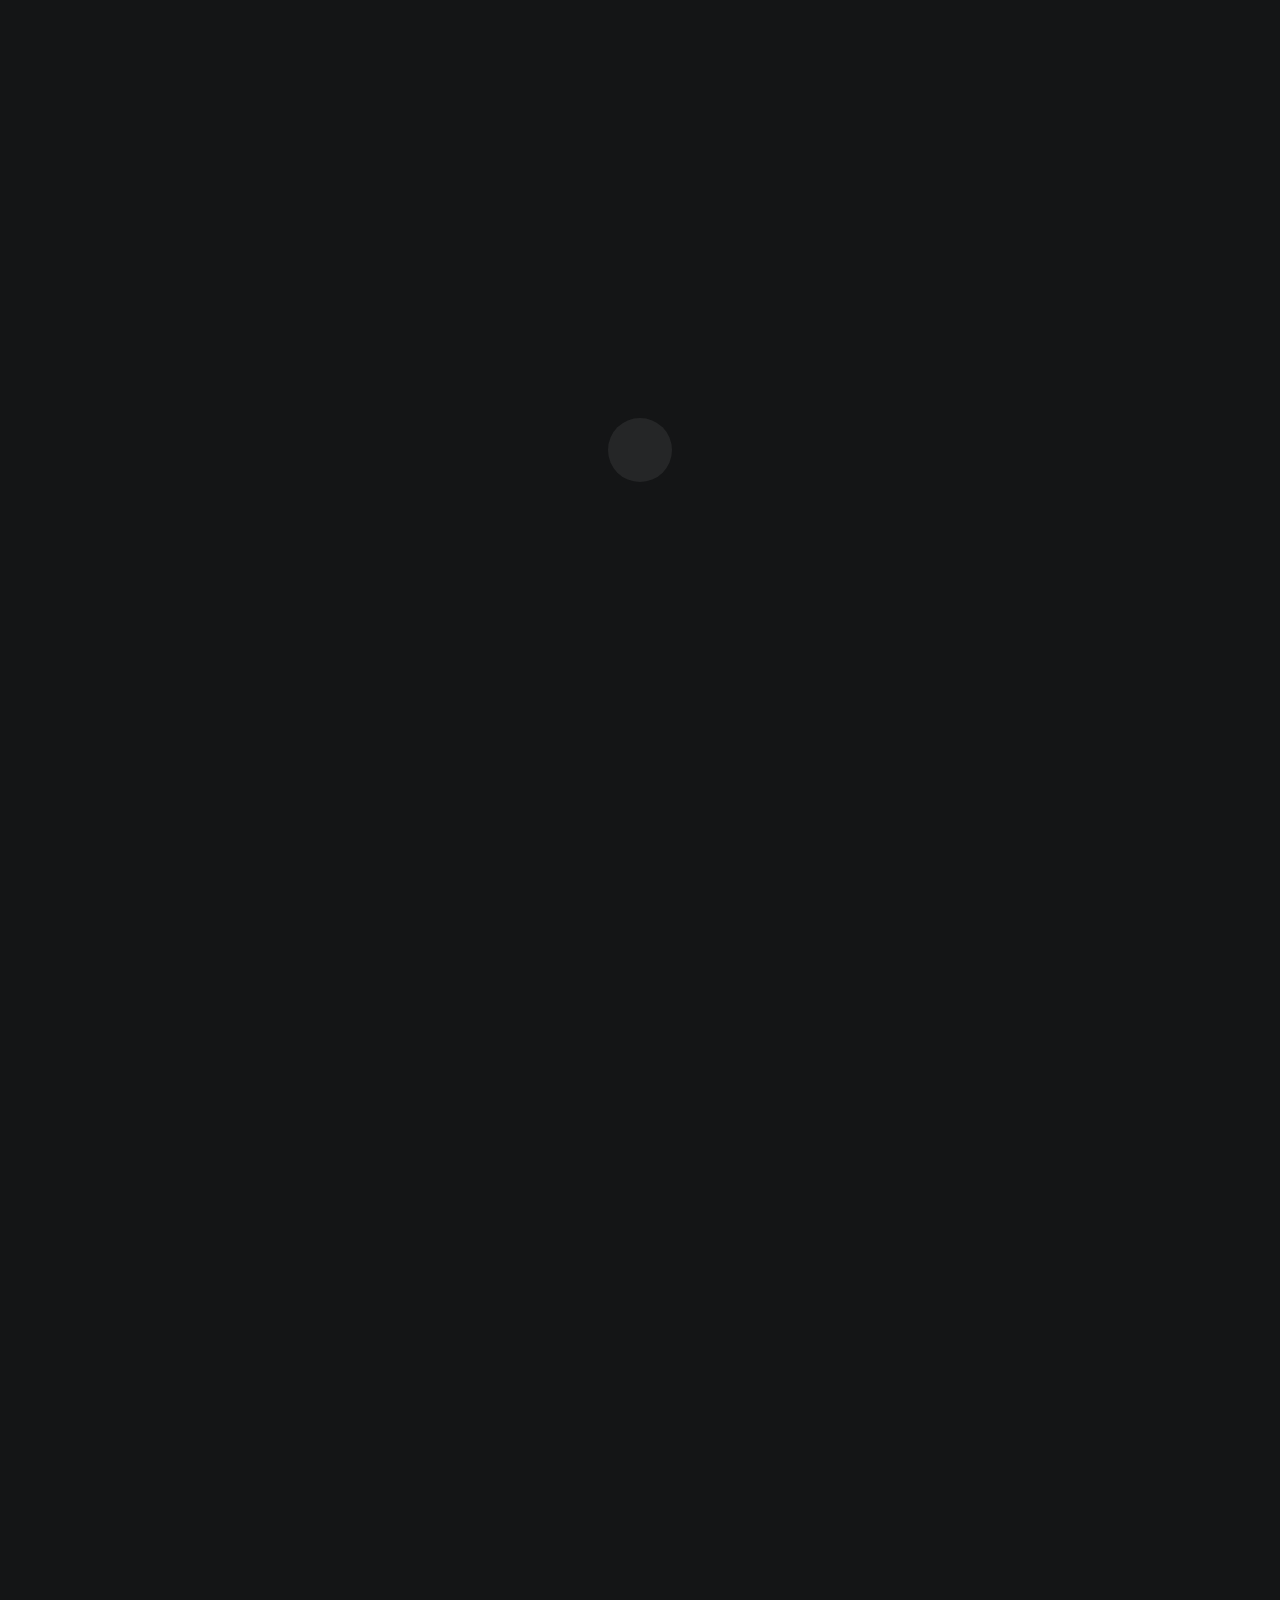
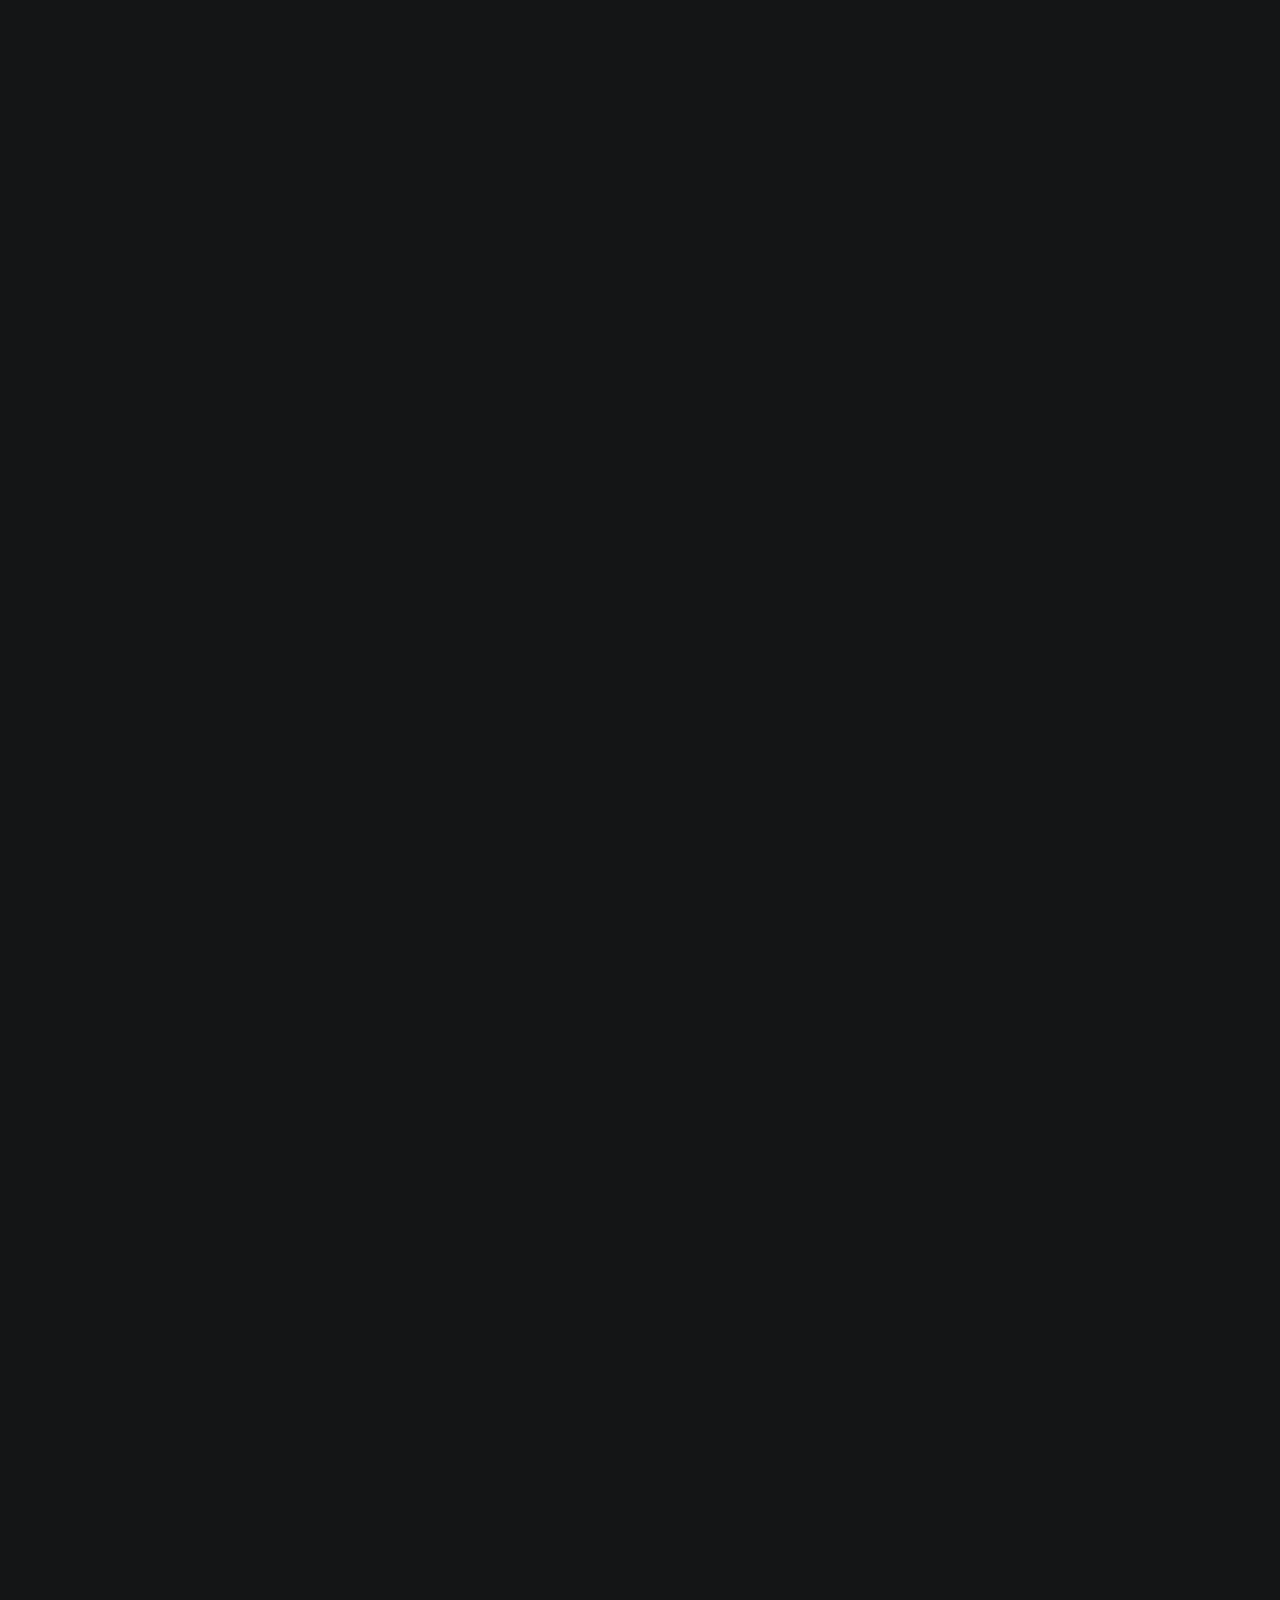
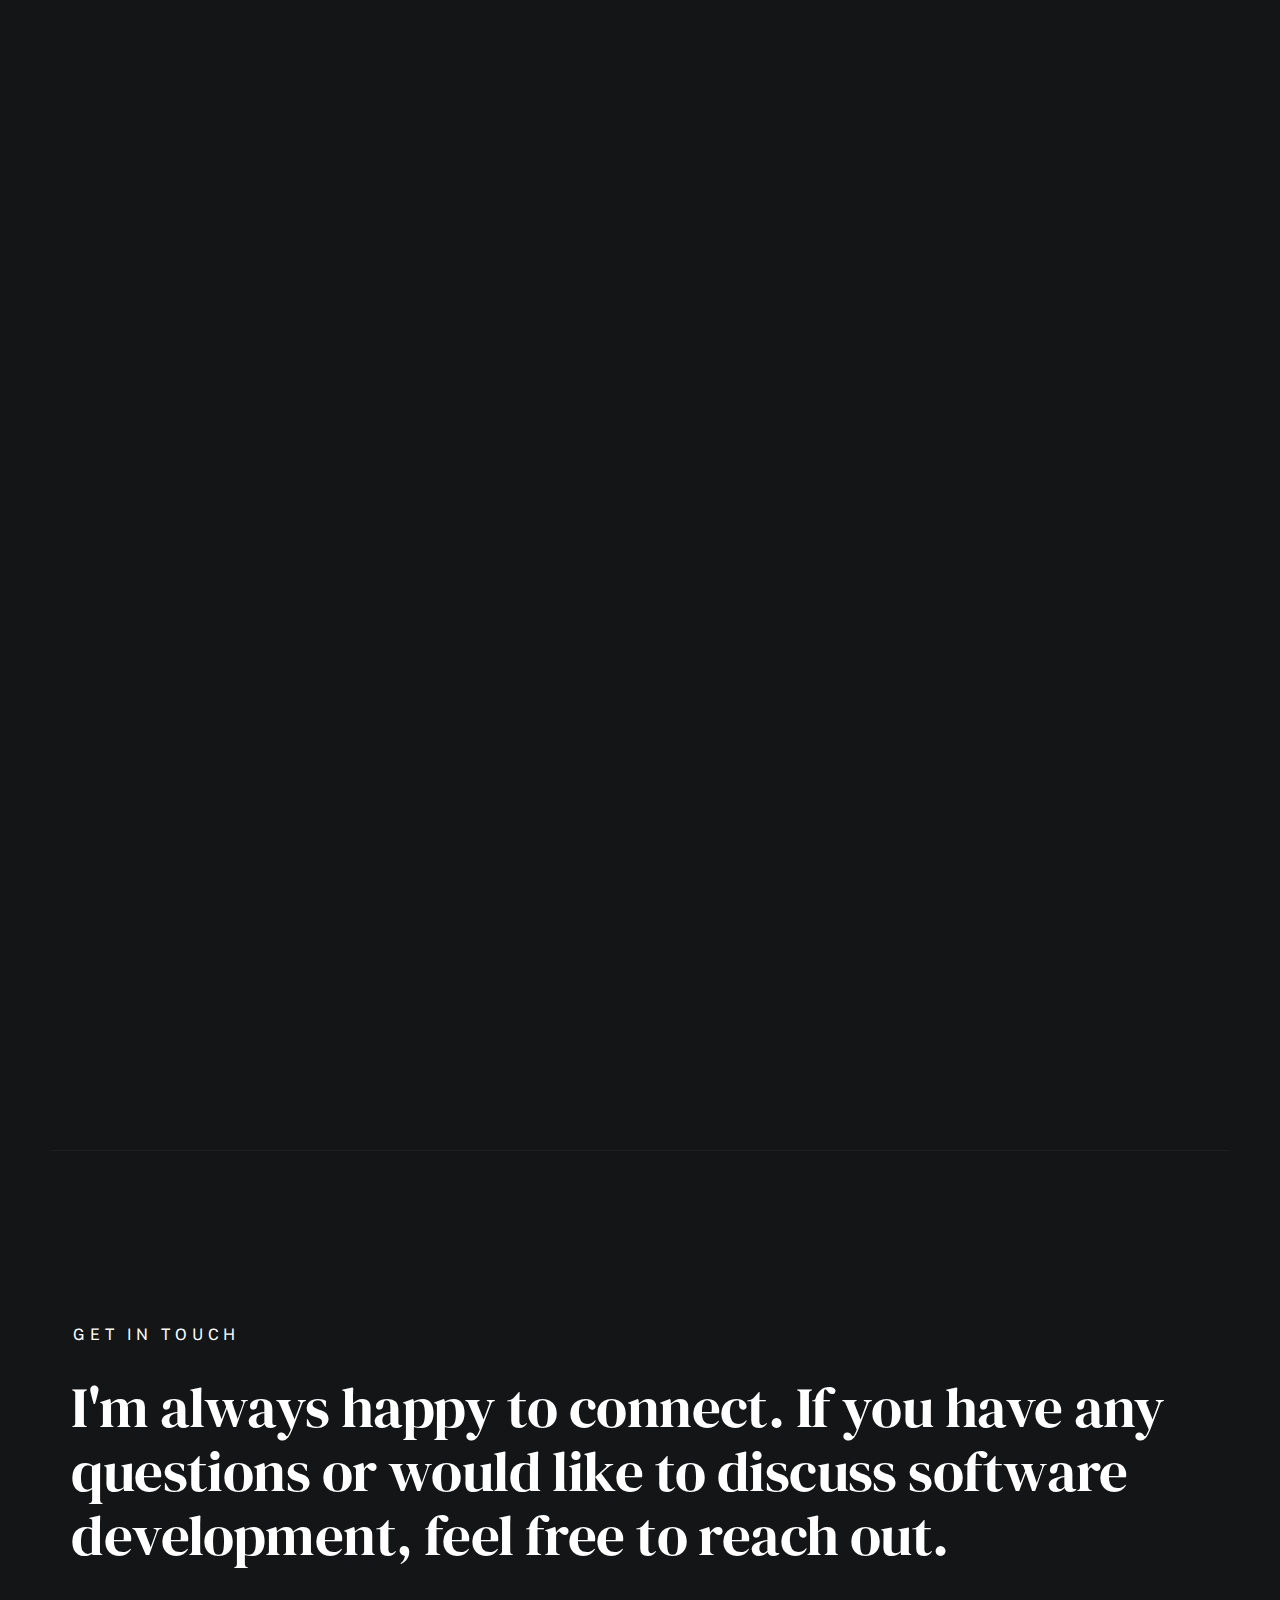
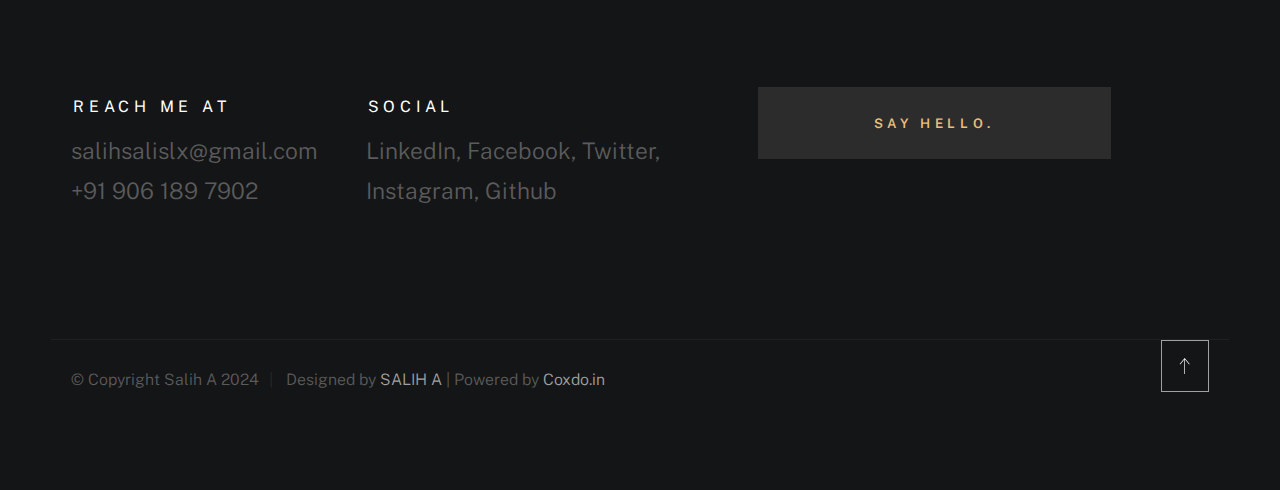
<file: index.html>
<!DOCTYPE html>
<html class="no-js ss-preload" lang="en">

<head>

    <!--- basic page needs
    ================================================== -->
    <meta charset="utf-8">
    <title>SALIH A</title>
   <meta name="description" content="CEO & Founder of Coxdo Solutions. Experienced Software Engineer and Full Stack Developer with expertise in JavaScript, React, Next.js, and Node.js. Passionate about building innovative software solutions and mentoring future developers.">
   <meta name="author" content="Salih A">

    <!-- mobile specific metas
    ================================================== -->
    <meta name="viewport" content="width=device-width, initial-scale=1">

    <!-- CSS
    ================================================== -->
    <link rel="stylesheet" href="css/vendor.css">
    <link rel="stylesheet" href="css/styles.css">

    <!-- favicons
    ================================================== -->
    <link rel="apple-touch-icon" sizes="180x180" href="apple-touch-icon.jpg">
    <link rel="icon" type="image/png" sizes="32x32" href="favicon-32x32.jpg">
    <link rel="icon" type="image/png" sizes="16x16" href="favicon-16x16.jpg">
    <link rel="manifest" href="site.webmanifest">

</head>

<body id="top">


    <!-- # preloader
    ================================================== -->
    <div id="preloader">
        <div id="loader">
        </div>
    </div>


    <!-- # page wrap
    ================================================== -->
    <div class="s-pagewrap">

        <div class="circles">
            <span></span>
            <span></span>
            <span></span>
            <span></span>
            <span></span>
        </div>


        <!-- ## site header 
        ================================================== -->
        <header class="s-header">

            <div class="header-mobile">
                <span class="mobile-home-link"><a href="index.html">Salih A.</a></span>
                <a class="mobile-menu-toggle" href="#0"><span>Menu</span></a>
            </div>

            <div class="row wide main-nav-wrap">
                <nav class="column lg-12 main-nav">
                    <ul>
                        <li><a href="index.html" class="home-link">Salih A.</a></li>
                        <li class="current"><a href="#intro" class="smoothscroll">Intro</a></li>
                        <li><a href="#about" class="smoothscroll">About</a></li>
                        <li><a href="#works" class="smoothscroll">Works</a></li>
                        <li><a href="#contact" class="smoothscroll">Say Hello</a></li>
                    </ul>
                </nav>
            </div>

        </header> 



        <!-- ## main content
        ==================================================- -->
        <main class="s-content">


            <!-- ### intro
================================================== -->
            <section id="intro" class="s-intro target-section">

                <div class="row intro-content wide">

                    <div class="column">
                        <div class="text-pretitle with-line">
                            Hello World
                        </div>

                        <h1 class="text-huge-title">
                            SALIH A , <br>
                            CEO & Founder <br>
                            of Coxdo Solutions, <br>
                            Software Engineer <br>
                            based in Malappuram, Kerala.
                        </h1>
                    </div>

                    <ul class="intro-social">
                        <li><a href="https://www.linkedin.com/in/salihslx/" target="_blank" rel="noopener">LinkedIn</a>
                        </li>
                        <li><a href="https://www.facebook.com/salihslx" target="_blank" rel="noopener">Facebook</a></li>
                        <li><a href="mailto:salihsalislx@gmail.com" class="mailtoui">Email</a></li>
                        <li><a href="https://www.instagram.com/slx.coxdo/" target="_blank" rel="noopener">Instagram</a>
                        </li>
                        <li><a href="https://wa.me/+919061897902" target="_blank" rel="noopener">WhatsApp</a></li>
                    </ul>


                </div> <!-- end intro content -->

                <a href="#about" class="intro-scrolldown smoothscroll">
                    <svg width="24" height="24" viewBox="0 0 24 24" xmlns="http://www.w3.org/2000/svg"
                        fill-rule="evenodd" clip-rule="evenodd">
                        <path
                            d="M11 21.883l-6.235-7.527-.765.644 7.521 9 7.479-9-.764-.645-6.236 7.529v-21.884h-1v21.883z" />
                    </svg>
                </a>

            </section> <!-- end s-intro -->

            <!-- ### about
================================================== -->
            <section id="about" class="s-about target-section">

                <div class="row about-info wide" data-animate-block>

                    <div class="column lg-6 md-12 about-info__pic-block">
                        <img src="images/about-photo.jpg"
                            srcset="images/about-photo.jpg 1x, images/about-photo@2x.jpg 2x" alt="Salih A"
                            class="about-info__pic" data-animate-el>
                    </div>

                    <div class="column lg-6 md-12">
                        <div class="about-info__text">

                            <h2 class="text-pretitle with-line" data-animate-el>
                                About
                            </h2>
                            <p class="attention-getter" data-animate-el>
                                SALIH A, Software Engineer and the CEO & Founder of Coxdo Solutions, based in
                                Malappuram, Kerala.With extensive experience in full-stack development, I specialize in
                                creating custom
                                software solutions,website development, mobile application development, and intuitive
                                UI/UX designs.
                                My goal is to develop impactful and user-friendly applications that cater to the unique
                                needs of businesses and clients.
                            </p>
                            <a href="https://salihslx.tiiny.site/" class="btn btn--medium u-fullwidth" data-animate-el>Download CV</a>

                        </div>
                    </div>
                </div> <!-- about-info -->

                <div class="row about-expertise" data-animate-block>
                    <div class="column lg-12">

                        <h2 class="text-pretitle" data-animate-el>Expertise</h2>

                        <ul class="skills-list h1" data-animate-el>
                            <li>Website Development</li>
                            <li>Application Development</li>
                            <li>Custom Software Development</li>
                            <li>Full-Stack Development</li>
                            <li>Mobile App Development</li>
                        </ul>

                    </div>
                </div> <!-- end about-expertise -->

            </section> <!-- end s-about -->



            <div class="row about-timelines" data-animate-block>

                <div class="column lg-6 tab-12">

                    <h2 class="text-pretitle" data-animate-el>
                        Experience
                    </h2>

                    <div class="timeline" data-animate-el>

                        <div class="timeline__block">
                            <div class="timeline__bullet"></div>
                            <div class="timeline__header">
                                <h4 class="timeline__title">Coxdo Solutions</h4>
                                <h5 class="timeline__meta">CEO & Founder</h5>
                                <p class="timeline__timeframe">April 2024 - Present</p>
                            </div>
                            <div class="timeline__desc">
                                <p>As the CEO & Founder of Coxdo Solutions, I lead the company in offering innovative
                                    software and mobile app
                                    development services. I oversee the strategic direction, development processes, and
                                    ensure customer satisfaction
                                    through tailored solutions in various domains such as website development, mobile
                                    apps, UI/UX design, and custom software.</p>
                            </div>
                        </div>

                        <div class="timeline__block">
                            <div class="timeline__bullet"></div>
                            <div class="timeline__header">
                                <h4 class="timeline__title">Green Meteors, Inc.</h4>
                                <h5 class="timeline__meta">Software Engineer</h5>
                                <p class="timeline__timeframe">September 2023 - Present</p>
                            </div>
                            <div class="timeline__desc">
                                <p>As a Software Engineer at Green Meteors, Inc., I work on designing and developing
                                    software solutions for various
                                    industrial clients, focusing on full-stack development, real-time applications, and
                                    enhancing user experience with cutting-edge technologies.</p>
                            </div>
                        </div>

                    </div> <!-- end timeline -->

                </div> <!-- end column -->

                <div class="column lg-6 tab-12">

                    <h2 class="text-pretitle" data-animate-el>
                        Education
                    </h2>

                    <div class="timeline" data-animate-el>



                        <div class="timeline__block">
                            <div class="timeline__bullet"></div>
                            <div class="timeline__header">
                                <h4 class="timeline__title">B.Tech in Electronics & Communication Engineering</h4>
                                <h5 class="timeline__meta">Bachelor's Degree</h5>
                                <p class="timeline__timeframe">2021 - 2025</p>
                            </div>
                            <div class="timeline__desc">
                                <p>I completed my B.Tech in Electronics & Communication Engineering, where I learned the
                                    foundations of electronics,
                                    communication systems, and embedded systems, which later inspired my interest in
                                    software engineering and application development.</p>
                            </div>
                        </div>

                        <div class="timeline__block">
                            <div class="timeline__bullet"></div>
                            <div class="timeline__header">
                                <h4 class="timeline__title">Higher Secondary Education</h4>
                                <h5 class="timeline__meta">Computer Science</h5>
                                <p class="timeline__timeframe">2019 - 2021</p>
                            </div>
                            <div class="timeline__desc">
                                <p>I completed my Higher Secondary Education at MES HSS Mannarkkad, specializing in
                                    Computer Science. During this period,
                                    I developed a deep interest in programming, technology, and problem-solving, which
                                    eventually led me to pursue a career in software development.</p>
                            </div>
                        </div>


                    </div> <!-- end timeline -->

                </div> <!-- end column -->


            </div> <!-- end about-timelines -->

            </section> <!-- end s-about -->


            <!-- ### works images/portfolio/fuji.jpg
            ================================================== -->
            <section id="works" class="s-works target-section">


               <div class="row works-portfolio">

                    <div class="column lg-12" data-animate-block>
                        <h2 class="text-pretitle" data-animate-el>
                            Recent Works
                        </h2>
                        <p class="h1" data-animate-el>
                            Here are some of my favorite projects I have worked on recently. Feel free to explore them.
                        </p>

                        <ul class="folio-list row block-lg-one-half block-stack-on-1000">

                            <!-- Portfolio Item 1: I-HUB Store Website -->
                            <li class="folio-list__item column" data-animate-el>
                                <a class="folio-list__item-link" href="#modal-01">
                                    <div class="folio-list__item-pic">
                                        <img src="images/portfolio/ihub.png"
                                            srcset="images/portfolio/ihub.png 1x, images/portfolio/ihub@2x.png 2x"
                                            alt="">
                                    </div>
                                    <div class="folio-list__item-text">
                                        <div class="folio-list__item-cat">Website</div>
                                        <div class="folio-list__item-title">I-HUB Store Website</div>
                                    </div>
                                </a>
                                <a class="folio-list__proj-link" href="https://ihubaccesories.vercel.app/"
                                    target="_blank" rel="noopener" title="Visit Website">
                                    <svg width="15" height="15" viewBox="0 0 15 15" fill="none"
                                        xmlns="http://www.w3.org/2000/svg">
                                        <path
                                            d="M8.14645 3.14645C8.34171 2.95118 8.65829 2.95118 8.85355 3.14645L12.8536 7.14645C13.0488 7.34171 13.0488 7.65829 12.8536 7.85355L8.85355 11.8536C8.65829 12.0488 8.34171 12.0488 8.14645 11.8536C7.95118 11.6583 7.95118 11.3417 8.14645 11.1464L11.2929 8H2.5C2.22386 8 2 7.77614 2 7.5C2 7.22386 2.22386 7 2.5 7H11.2929L8.14645 3.85355C7.95118 3.65829 7.95118 3.34171 8.14645 3.14645Z"
                                            fill="currentColor" fill-rule="evenodd" clip-rule="evenodd"></path>
                                    </svg>
                                </a>
                            </li>

                            <!-- Portfolio Item 2: Coxdo Solutions Website -->
                            <li class="folio-list__item column" data-animate-el>
                                <a class="folio-list__item-link" href="#modal-02">
                                    <div class="folio-list__item-pic">
                                        <img src="images/portfolio/coxdo.jpg"
                                            srcset="images/portfolio/coxdo.jpg 1x, images/portfolio/coxdo@2x.jpg 2x"
                                            alt="">
                                    </div>
                                    <div class="folio-list__item-text">
                                        <div class="folio-list__item-cat">Website</div>
                                        <div class="folio-list__item-title">Coxdo Solutions Website</div>
                                    </div>
                                </a>
                                <a class="folio-list__proj-link" href="http://www.coxdo.in" target="_blank"
                                    rel="noopener" title="Visit Website">
                                    <svg width="15" height="15" viewBox="0 0 15 15" fill="none"
                                        xmlns="http://www.w3.org/2000/svg">
                                        <path
                                            d="M8.14645 3.14645C8.34171 2.95118 8.65829 2.95118 8.85355 3.14645L12.8536 7.14645C13.0488 7.34171 13.0488 7.65829 12.8536 7.85355L8.85355 11.8536C8.65829 12.0488 8.34171 12.0488 8.14645 11.8536C7.95118 11.6583 7.95118 11.3417 8.14645 11.1464L11.2929 8H2.5C2.22386 8 2 7.77614 2 7.5C2 7.22386 2.22386 7 2.5 7H11.2929L8.14645 3.85355C7.95118 3.65829 7.95118 3.34171 8.14645 3.14645Z"
                                            fill="currentColor" fill-rule="evenodd" clip-rule="evenodd"></path>
                                    </svg>
                                </a>
                            </li>

                            <!-- Portfolio Item 3: Fto.com Real-time Chat Application -->
                            <li class="folio-list__item column" data-animate-el>
                                <a class="folio-list__item-link" href="#modal-03">
                                    <div class="folio-list__item-pic">
                                        <img src="images/portfolio/ftox.png"
                                            srcset="images/portfolio/ftox.png 1x, images/portfolio/ftox@2x.png 2x"
                                            alt="">
                                    </div>
                                    <div class="folio-list__item-text">
                                        <div class="folio-list__item-cat"> Full-Stack Website</div>
                                        <div class="folio-list__item-title">Fto.com Real-time Chat</div>
                                    </div>
                                </a>
                                <a class="folio-list__proj-link" href="https://fto.vercel.app/" target="_blank"
                                    rel="noopener" title="Visit Chat App">
                                    <svg width="15" height="15" viewBox="0 0 15 15" fill="none"
                                        xmlns="http://www.w3.org/2000/svg">
                                        <path
                                            d="M8.14645 3.14645C8.34171 2.95118 8.65829 2.95118 8.85355 3.14645L12.8536 7.14645C13.0488 7.34171 13.0488 7.65829 12.8536 7.85355L8.85355 11.8536C8.65829 12.0488 8.34171 12.0488 8.14645 11.8536C7.95118 11.6583 7.95118 11.3417 8.14645 11.1464L11.2929 8H2.5C2.22386 8 2 7.77614 2 7.5C2 7.22386 2.22386 7 2.5 7H11.2929L8.14645 3.85355C7.95118 3.65829 7.95118 3.34171 8.14645 3.14645Z"
                                            fill="currentColor" fill-rule="evenodd" clip-rule="evenodd"></path>
                                    </svg>
                                </a>
                            </li>

                            <!-- Portfolio Item 4: Tic Tac Toe Game Website -->
                            <li class="folio-list__item column" data-animate-el>
                                <a class="folio-list__item-link" href="#modal-04">
                                    <div class="folio-list__item-pic">
                                        <img src="images/portfolio/tictac.png"
                                            srcset="images/portfolio/tictac.png 1x, images/portfolio/tictac@2x.png 2x"
                                            alt="">
                                    </div>
                                    <div class="folio-list__item-text">
                                        <div class="folio-list__item-cat">Game</div>
                                        <div class="folio-list__item-title">Tic Tac Toe Game</div>
                                    </div>
                                </a>
                                <a class="folio-list__proj-link" href="https://tictactoeslx.surge.sh/" target="_blank"
                                    rel="noopener" title="Play Game">
                                    <svg width="15" height="15" viewBox="0 0 15 15" fill="none"
                                        xmlns="http://www.w3.org/2000/svg">
                                        <path
                                            d="M8.14645 3.14645C8.34171 2.95118 8.65829 2.95118 8.85355 3.14645L12.8536 7.14645C13.0488 7.34171 13.0488 7.65829 12.8536 7.85355L8.85355 11.8536C8.65829 12.0488 8.34171 12.0488 8.14645 11.8536C7.95118 11.6583 7.95118 11.3417 8.14645 11.1464L11.2929 8H2.5C2.22386 8 2 7.77614 2 7.5C2 7.22386 2.22386 7 2.5 7H11.2929L8.14645 3.85355C7.95118 3.65829 7.95118 3.34171 8.14645 3.14645Z"
                                            fill="currentColor" fill-rule="evenodd" clip-rule="evenodd"></path>
                                    </svg>
                                </a>
                            </li>



                        </ul>
                    </div>


                    <div id="modal-01" hidden>
                        <div class="modal-popup">
                            <img src="images/portfolio/gallery/ihub.png" alt="I-HUB Store Website">

                            <div class="modal-popup__desc">
                                <h5>I-HUB Store Website</h5>
                                <p>An innovative platform for e-commerce, designed to provide users with a seamless
                                    shopping experience. Built with advanced web technologies to ensure optimal
                                    performance and user engagement.</p>
                                <ul class="modal-popup__cat">
                                    <li>E-commerce</li>
                                    <li>Web Development</li>
                                </ul>
                            </div>

                            <a href="https://ihubaccesories.vercel.app/" class="modal-popup__details">Project link</a>
                        </div>
                    </div>

                    <div id="modal-02" hidden>
                        <div class="modal-popup">
                            <img src="images/portfolio/gallery/coxdo.jpg" alt="Coxdo Solutions Website">

                            <div class="modal-popup__desc">
                                <h5>Coxdo Solutions Website</h5>
                                <p>Professional and sleek corporate website for Coxdo Solutions, highlighting services,
                                    portfolio, and team capabilities to potential clients and partners.</p>
                                <ul class="modal-popup__cat">
                                    <li>Corporate</li>
                                    <li>Web Design</li>
                                </ul>
                            </div>

                            <a href="http://www.coxdo.in" class="modal-popup__details">Project link</a>
                        </div>
                    </div>

                    <div id="modal-03" hidden>
                        <div class="modal-popup">
                            <img src="images/portfolio/gallery/ftox.png" alt="Fto.com Real-time Chat Application">

                            <div class="modal-popup__desc">
                                <h5>Fto.com Real-time Chat Application</h5>
                                <p>A robust and scalable real-time chat application developed using Next.js, Prisma, and
                                    MongoDB, ensuring secure and instant communication between users.</p>
                                <ul class="modal-popup__cat">
                                    <li>Full Stack</li>
                                    <li>Real-time Communication</li>
                                </ul>
                            </div>

                            <a href="https://fto.vercel.app/" class="modal-popup__details">Project link</a>
                        </div>
                    </div>

                    <div id="modal-04" hidden>
                        <div class="modal-popup">
                            <img src="images/portfolio/gallery/tictac.png" alt="Tic Tac Toe Game Website">

                            <div class="modal-popup__desc">
                                <h5>Tic Tac Toe Game Website</h5>
                                <p>A simple yet interactive web-based Tic Tac Toe game built with modern web development
                                    tools, providing entertainment for users of all ages.</p>
                                <ul class="modal-popup__cat">
                                    <li>Game Development</li>
                                    <li>Web Application</li>
                                </ul>
                            </div>

                            <a href="https://tictactoeslx.surge.sh/" class="modal-popup__details">Project link</a>
                        </div>
                    </div>


                </div> <!-- end works-portfolio -->







                </div> <!-- end swiper-wrapper -->

                <div class="swiper-pagination"></div>

    </div> <!-- end swiper-container -->

    </div> <!-- end column -->
    </div> <!-- end row testimonials -->

    </section> <!-- end s-works -->


    <!-- ### contact
================================================== -->
    <section id="contact" class="s-contact target-section">

        <div class="row contact-top">
            <div class="column lg-12">
                <h2 class="text-pretitle">
                    Get In Touch
                </h2>

                <p class="h1">
                    I'm always happy to connect.
                    If you have any questions or would like to discuss
                    software development, feel free to reach out.
                </p>
            </div>
        </div> <!-- end contact-top -->

        <div class="row contact-bottom">
            <div class="column lg-3 md-5 tab-6 stack-on-550 contact-block">
                <h3 class="text-pretitle">Reach me at</h3>
                <p class="contact-links">
                    <a href="mailto:salihsalislx@gmail.com" class="mailtoui">salihsalislx@gmail.com</a> <br>
                    <a href="tel:+919061897902">+91 906 189 7902</a>
                </p>
            </div>
            <div class="column lg-4 md-5 tab-6 stack-on-550 contact-block">
                <h3 class="text-pretitle">Social</h3>
                <ul class="contact-social">
                    <li><a href="https://www.linkedin.com/in/salihslx">LinkedIn</a></li>
                    <li><a href="https://www.facebook.com/salihslx">Facebook</a></li>
                    <li><a href="https://twitter.com/salihslx">Twitter</a></li>
                    <li><a href="https://www.instagram.com/salihslx">Instagram</a></li>
                    <li><a href="https://github.com/salihslx">Github</a></li>
                </ul>
            </div>
            <div class="column lg-4 md-12 contact-block">
                <a href="mailto:salihsalislx@gmail.com" class="mailtoui btn btn--medium u-fullwidth contact-btn">Say
                    Hello.</a>
            </div>
        </div> <!-- end contact-bottom -->

    </section> <!-- end contact -->

    </main> <!-- end s-content -->


    <!-- ## footer
================================================== -->
    <footer class="s-footer">

        <div class="row">
            <div class="column ss-copyright">
                <span>© Copyright Salih A 2024</span>
                <span>Designed by <a href="https://salihslx.in">SALIH A</a> | Powered by <a
                        href="http://www.coxdo.in">Coxdo.in</a></span>
            </div>

            <div class="ss-go-top">
                <a class="smoothscroll" title="Back to Top" href="#top">
                    <svg xmlns="http://www.w3.org/2000/svg" viewBox="0 0 24 24" fill-rule="evenodd" clip-rule="evenodd">
                        <path
                            d="M11 2.206l-6.235 7.528-.765-.645 7.521-9 7.479 9-.764.646-6.236-7.53v21.884h-1v-21.883z" />
                    </svg>
                </a>
            </div>
        </div>
    </footer> <!-- end footer -->

    </div> <!-- end -s-pagewrap -->


    <!-- Java Script
    ================================================== -->
    <script src="js/plugins.js"></script>
    <script src="js/main.js"></script>

</body>

</html>
</file>
<file: css/vendor.css>
/* ===================================================================
 * Theme Third-party Stylesheets
 * Template Ver. 1.0.0
 * 02-16-2021
 * -------------------------------------------------------------------
 *
 * TOC:
 * 
 * # PrismJS 1.20.0
 * # Swiper 6.4.5
 * # Basiclightbox
 * 
 * ------------------------------------------------------------------- */



/* ===================================================================
 * # PrismJS 1.20.0
 *   https://prismjs.com/download.html#themes=prism-tomorrow&languages=markup+css+clike+javascript+markup-templating+php
 *   
 *   prism.js tomorrow night eighties for JavaScript, CoffeeScript, CSS and HTML
 *   Based on https://github.com/chriskempson/tomorrow-theme
 *   @author Rose Pritchard
 * ------------------------------------------------------------------- */

code[class*="language-"],
pre[class*="language-"] {
    color           : #ccc;
    background      : none;
    font-family     : var(--font-mono);
    font-size       : calc(var(--text-size) * 0.9444);
    text-align      : left;
    white-space     : pre;
    word-spacing    : normal;
    word-break      : normal;
    word-wrap       : normal;
    line-height     : var(--vspace-1);
    -moz-tab-size   : 4;
    -o-tab-size     : 4;
    tab-size        : 4;
    -webkit-hyphens : none;
    -moz-hyphens    : none;
    -ms-hyphens     : none;
    hyphens         : none;
}

/* Code blocks */

pre[class*="language-"] {
    padding  : var(--vspace-0_5) 0 var(--vspace-1);
    margin   : 0;
    overflow : auto;
}

:not(pre)>code[class*="language-"],
pre[class*="language-"] {
    background : #2d2d2d;
}

/* Inline code */

:not(pre)>code[class*="language-"] {
    padding     : .1em;
    white-space : normal;
}

.token.comment,
.token.block-comment,
.token.prolog,
.token.doctype,
.token.cdata {
    color : #999;
}

.token.punctuation {
    color : #ccc;
}

.token.tag,
.token.attr-name,
.token.namespace,
.token.deleted {
    color : #e2777a;
}

.token.function-name {
    color : #6196cc;
}

.token.boolean,
.token.number,
.token.function {
    color : #f08d49;
}

.token.property,
.token.class-name,
.token.constant,
.token.symbol {
    color : #f8c555;
}

.token.selector,
.token.important,
.token.atrule,
.token.keyword,
.token.builtin {
    color : #cc99cd;
}

.token.string,
.token.char,
.token.attr-value,
.token.regex,
.token.variable {
    color : #7ec699;
}

.token.operator,
.token.entity,
.token.url {
    color : #67cdcc;
}

.token.important,
.token.bold {
    font-weight : bold;
}

.token.italic {
    font-style : italic;
}

.token.entity {
    cursor : help;
}

.token.inserted {
    color : green;
}



/* ===================================================================
 * # Swiper 6.4.5
 *   Most modern mobile touch slider and framework with hardware accelerated transitions
 *   https://swiperjs.com
 *
 *   Copyright 2014-2020 Vladimir Kharlampidi
 *
 *   Released under the MIT License
 *
 *   Released on: December 18, 2020
 * ------------------------------------------------------------------- */

@font-face {
    font-family : "swiper-icons";
    src         : url("data:application/font-woff;charset=utf-8;base64, [base64]//wADZ2x5ZgAAAywAAADMAAAD2MHtryVoZWFkAAABbAAAADAAAAA2E2+eoWhoZWEAAAGcAAAAHwAAACQC9gDzaG10eAAAAigAAAAZAAAArgJkABFsb2NhAAAC0AAAAFoAAABaFQAUGG1heHAAAAG8AAAAHwAAACAAcABAbmFtZQAAA/gAAAE5AAACXvFdBwlwb3N0AAAFNAAAAGIAAACE5s74hXjaY2BkYGAAYpf5Hu/j+W2+MnAzMYDAzaX6QjD6/4//Bxj5GA8AuRwMYGkAPywL13jaY2BkYGA88P8Agx4j+/8fQDYfA1AEBWgDAIB2BOoAeNpjYGRgYNBh4GdgYgABEMnIABJzYNADCQAACWgAsQB42mNgYfzCOIGBlYGB0YcxjYGBwR1Kf2WQZGhhYGBiYGVmgAFGBiQQkOaawtDAoMBQxXjg/wEGPcYDDA4wNUA2CCgwsAAAO4EL6gAAeNpj2M0gyAACqxgGNWBkZ2D4/wMA+xkDdgAAAHjaY2BgYGaAYBkGRgYQiAHyGMF8FgYHIM3DwMHABGQrMOgyWDLEM1T9/w8UBfEMgLzE////P/5//f/V/xv+r4eaAAeMbAxwIUYmIMHEgKYAYjUcsDAwsLKxc3BycfPw8jEQA/[base64]/uznmfPFBNODM2K7MTQ45YEAZqGP81AmGGcF3iPqOop0r1SPTaTbVkfUe4HXj97wYE+yNwWYxwWu4v1ugWHgo3S1XdZEVqWM7ET0cfnLGxWfkgR42o2PvWrDMBSFj/IHLaF0zKjRgdiVMwScNRAoWUoH78Y2icB/yIY09An6AH2Bdu/UB+yxopYshQiEvnvu0dURgDt8QeC8PDw7Fpji3fEA4z/PEJ6YOB5hKh4dj3EvXhxPqH/SKUY3rJ7srZ4FZnh1PMAtPhwP6fl2PMJMPDgeQ4rY8YT6Gzao0eAEA409DuggmTnFnOcSCiEiLMgxCiTI6Cq5DZUd3Qmp10vO0LaLTd2cjN4fOumlc7lUYbSQcZFkutRG7g6JKZKy0RmdLY680CDnEJ+UMkpFFe1RN7nxdVpXrC4aTtnaurOnYercZg2YVmLN/d/gczfEimrE/fs/bOuq29Zmn8tloORaXgZgGa78yO9/cnXm2BpaGvq25Dv9S4E9+5SIc9PqupJKhYFSSl47+Qcr1mYNAAAAeNptw0cKwkAAAMDZJA8Q7OUJvkLsPfZ6zFVERPy8qHh2YER+3i/BP83vIBLLySsoKimrqKqpa2hp6+jq6RsYGhmbmJqZSy0sraxtbO3sHRydnEMU4uR6yx7JJXveP7WrDycAAAAAAAH//wACeNpjYGRgYOABYhkgZgJCZgZNBkYGLQZtIJsFLMYAAAw3ALgAeNolizEKgDAQBCchRbC2sFER0YD6qVQiBCv/H9ezGI6Z5XBAw8CBK/m5iQQVauVbXLnOrMZv2oLdKFa8Pjuru2hJzGabmOSLzNMzvutpB3N42mNgZGBg4GKQYzBhYMxJLMlj4GBgAYow/P/PAJJhLM6sSoWKfWCAAwDAjgbRAAB42mNgYGBkAIIbCZo5IPrmUn0hGA0AO8EFTQAA") format("woff");
    font-weight : 400;
    font-style  : normal;
}

:root {
    --swiper-theme-color : #007aff;
}

.swiper-container {
    margin-left  : auto;
    margin-right : auto;
    position     : relative;
    overflow     : hidden;
    list-style   : none;
    padding      : 0;
    /* Fix of Webkit flickering */
    z-index      : 1;
}

.swiper-container-vertical>.swiper-wrapper {
    flex-direction : column;
}

.swiper-wrapper {
    position            : relative;
    width               : 100%;
    height              : 100%;
    z-index             : 1;
    display             : flex;
    transition-property : transform;
    box-sizing          : content-box;
}

.swiper-container-android .swiper-slide,
.swiper-wrapper {
    transform : translate3d(0px, 0, 0);
}

.swiper-container-multirow>.swiper-wrapper {
    flex-wrap : wrap;
}

.swiper-container-multirow-column>.swiper-wrapper {
    flex-wrap      : wrap;
    flex-direction : column;
}

.swiper-container-free-mode>.swiper-wrapper {
    transition-timing-function : ease-out;
    margin                     : 0 auto;
}

.swiper-slide {
    flex-shrink         : 0;
    width               : 100%;
    height              : 100%;
    position            : relative;
    transition-property : transform;
}

.swiper-slide-invisible-blank {
    visibility : hidden;
}

/* Auto Height */

.swiper-container-autoheight,
.swiper-container-autoheight .swiper-slide {
    height : auto;
}

.swiper-container-autoheight .swiper-wrapper {
    align-items         : flex-start;
    transition-property : transform, height;
}

/* 3D Effects */

.swiper-container-3d {
    perspective : 1200px;
}

.swiper-container-3d .swiper-wrapper,
.swiper-container-3d .swiper-slide,
.swiper-container-3d .swiper-slide-shadow-left,
.swiper-container-3d .swiper-slide-shadow-right,
.swiper-container-3d .swiper-slide-shadow-top,
.swiper-container-3d .swiper-slide-shadow-bottom,
.swiper-container-3d .swiper-cube-shadow {
    transform-style : preserve-3d;
}

.swiper-container-3d .swiper-slide-shadow-left,
.swiper-container-3d .swiper-slide-shadow-right,
.swiper-container-3d .swiper-slide-shadow-top,
.swiper-container-3d .swiper-slide-shadow-bottom {
    position       : absolute;
    left           : 0;
    top            : 0;
    width          : 100%;
    height         : 100%;
    pointer-events : none;
    z-index        : 10;
}

.swiper-container-3d .swiper-slide-shadow-left {
    background-image : linear-gradient(to left, rgba(0, 0, 0, 0.5), rgba(0, 0, 0, 0));
}

.swiper-container-3d .swiper-slide-shadow-right {
    background-image : linear-gradient(to right, rgba(0, 0, 0, 0.5), rgba(0, 0, 0, 0));
}

.swiper-container-3d .swiper-slide-shadow-top {
    background-image : linear-gradient(to top, rgba(0, 0, 0, 0.5), rgba(0, 0, 0, 0));
}

.swiper-container-3d .swiper-slide-shadow-bottom {
    background-image : linear-gradient(to bottom, rgba(0, 0, 0, 0.5), rgba(0, 0, 0, 0));
}

/* CSS Mode */

.swiper-container-css-mode>.swiper-wrapper {
    overflow           : auto;
    scrollbar-width    : none;
    /* For Firefox */
    -ms-overflow-style : none;
    /* For Internet Explorer and Edge */
}

.swiper-container-css-mode>.swiper-wrapper::-webkit-scrollbar {
    display : none;
}

.swiper-container-css-mode>.swiper-wrapper>.swiper-slide {
    scroll-snap-align : start start;
}

.swiper-container-horizontal.swiper-container-css-mode>.swiper-wrapper {
    scroll-snap-type : x mandatory;
}

.swiper-container-vertical.swiper-container-css-mode>.swiper-wrapper {
    scroll-snap-type : y mandatory;
}

:root {
    --swiper-navigation-size   : 44px;
    /*
    --swiper-navigation-color  : var(--swiper-theme-color);
    */
}

.swiper-button-prev,
.swiper-button-next {
    position        : absolute;
    top             : 50%;
    width           : calc(var(--swiper-navigation-size) / 44 * 27);
    height          : var(--swiper-navigation-size);
    margin-top      : calc(-1 * var(--swiper-navigation-size) / 2);
    z-index         : 10;
    cursor          : pointer;
    display         : flex;
    align-items     : center;
    justify-content : center;
    color           : var(--swiper-navigation-color, var(--swiper-theme-color));
}

.swiper-button-prev.swiper-button-disabled,
.swiper-button-next.swiper-button-disabled {
    opacity        : 0.35;
    cursor         : auto;
    pointer-events : none;
}

.swiper-button-prev:after,
.swiper-button-next:after {
    font-family    : swiper-icons;
    font-size      : var(--swiper-navigation-size);
    text-transform : none !important;
    letter-spacing : 0;
    text-transform : none;
    font-variant   : initial;
    line-height    : 1;
}

.swiper-button-prev,
.swiper-container-rtl .swiper-button-next {
    left  : 10px;
    right : auto;
}

.swiper-button-prev:after,
.swiper-container-rtl .swiper-button-next:after {
    content : "prev";
}

.swiper-button-next,
.swiper-container-rtl .swiper-button-prev {
    right : 10px;
    left  : auto;
}

.swiper-button-next:after,
.swiper-container-rtl .swiper-button-prev:after {
    content : "next";
}

.swiper-button-prev.swiper-button-white,
.swiper-button-next.swiper-button-white {
    --swiper-navigation-color : #ffffff;
}

.swiper-button-prev.swiper-button-black,
.swiper-button-next.swiper-button-black {
    --swiper-navigation-color : #000000;
}

.swiper-button-lock {
    display : none;
}

:root {
    /*
    --swiper-pagination-color: var(--swiper-theme-color);
    */
}

.swiper-pagination {
    position   : absolute;
    text-align : center;
    transition : 300ms opacity;
    transform  : translate3d(0, 0, 0);
    z-index    : 10;
}

.swiper-pagination.swiper-pagination-hidden {
    opacity : 0;
}

/* Common Styles */

.swiper-pagination-fraction,
.swiper-pagination-custom,
.swiper-container-horizontal>.swiper-pagination-bullets {
    bottom : 10px;
    left   : 0;
    width  : 100%;
}

/* Bullets */

.swiper-pagination-bullets-dynamic {
    overflow  : hidden;
    font-size : 0;
}

.swiper-pagination-bullets-dynamic .swiper-pagination-bullet {
    transform : scale(0.33);
    position  : relative;
}

.swiper-pagination-bullets-dynamic .swiper-pagination-bullet-active {
    transform : scale(1);
}

.swiper-pagination-bullets-dynamic .swiper-pagination-bullet-active-main {
    transform : scale(1);
}

.swiper-pagination-bullets-dynamic .swiper-pagination-bullet-active-prev {
    transform : scale(0.66);
}

.swiper-pagination-bullets-dynamic .swiper-pagination-bullet-active-prev-prev {
    transform : scale(0.33);
}

.swiper-pagination-bullets-dynamic .swiper-pagination-bullet-active-next {
    transform : scale(0.66);
}

.swiper-pagination-bullets-dynamic .swiper-pagination-bullet-active-next-next {
    transform : scale(0.33);
}

.swiper-pagination-bullet {
    width         : 8px;
    height        : 8px;
    display       : inline-block;
    border-radius : 100%;
    background    : #000;
    opacity       : 0.2;
}

button.swiper-pagination-bullet {
    border             : none;
    margin             : 0;
    padding            : 0;
    box-shadow         : none;
    -webkit-appearance : none;
    -moz-appearance    : none;
    appearance         : none;
}

.swiper-pagination-clickable .swiper-pagination-bullet {
    cursor : pointer;
}

.swiper-pagination-bullet-active {
    opacity    : 1;
    background : var(--swiper-pagination-color, var(--swiper-theme-color));
}

.swiper-container-vertical>.swiper-pagination-bullets {
    right     : 10px;
    top       : 50%;
    transform : translate3d(0px, -50%, 0);
}

.swiper-container-vertical>.swiper-pagination-bullets .swiper-pagination-bullet {
    margin  : 6px 0;
    display : block;
}

.swiper-container-vertical>.swiper-pagination-bullets.swiper-pagination-bullets-dynamic {
    top       : 50%;
    transform : translateY(-50%);
    width     : 8px;
}

.swiper-container-vertical>.swiper-pagination-bullets.swiper-pagination-bullets-dynamic .swiper-pagination-bullet {
    display    : inline-block;
    transition : 200ms transform, 200ms top;
}

.swiper-container-horizontal>.swiper-pagination-bullets .swiper-pagination-bullet {
    margin : 0 4px;
}

.swiper-container-horizontal>.swiper-pagination-bullets.swiper-pagination-bullets-dynamic {
    left        : 50%;
    transform   : translateX(-50%);
    white-space : nowrap;
}

.swiper-container-horizontal>.swiper-pagination-bullets.swiper-pagination-bullets-dynamic .swiper-pagination-bullet {
    transition : 200ms transform, 200ms left;
}

.swiper-container-horizontal.swiper-container-rtl>.swiper-pagination-bullets-dynamic .swiper-pagination-bullet {
    transition : 200ms transform, 200ms right;
}

/* Progress */

.swiper-pagination-progressbar {
    background : rgba(0, 0, 0, 0.25);
    position   : absolute;
}

.swiper-pagination-progressbar .swiper-pagination-progressbar-fill {
    background       : var(--swiper-pagination-color, var(--swiper-theme-color));
    position         : absolute;
    left             : 0;
    top              : 0;
    width            : 100%;
    height           : 100%;
    transform        : scale(0);
    transform-origin : left top;
}

.swiper-container-rtl .swiper-pagination-progressbar .swiper-pagination-progressbar-fill {
    transform-origin : right top;
}

.swiper-container-horizontal>.swiper-pagination-progressbar,
.swiper-container-vertical>.swiper-pagination-progressbar.swiper-pagination-progressbar-opposite {
    width  : 100%;
    height : 4px;
    left   : 0;
    top    : 0;
}

.swiper-container-vertical>.swiper-pagination-progressbar,
.swiper-container-horizontal>.swiper-pagination-progressbar.swiper-pagination-progressbar-opposite {
    width  : 4px;
    height : 100%;
    left   : 0;
    top    : 0;
}

.swiper-pagination-white {
    --swiper-pagination-color : #ffffff;
}

.swiper-pagination-black {
    --swiper-pagination-color : #000000;
}

.swiper-pagination-lock {
    display : none;
}

/* Scrollbar */

.swiper-scrollbar {
    border-radius    : 10px;
    position         : relative;
    -ms-touch-action : none;
    background       : rgba(0, 0, 0, 0.1);
}

.swiper-container-horizontal>.swiper-scrollbar {
    position : absolute;
    left     : 1%;
    bottom   : 3px;
    z-index  : 50;
    height   : 5px;
    width    : 98%;
}

.swiper-container-vertical>.swiper-scrollbar {
    position : absolute;
    right    : 3px;
    top      : 1%;
    z-index  : 50;
    width    : 5px;
    height   : 98%;
}

.swiper-scrollbar-drag {
    height        : 100%;
    width         : 100%;
    position      : relative;
    background    : rgba(0, 0, 0, 0.5);
    border-radius : 10px;
    left          : 0;
    top           : 0;
}

.swiper-scrollbar-cursor-drag {
    cursor : move;
}

.swiper-scrollbar-lock {
    display : none;
}

.swiper-zoom-container {
    width           : 100%;
    height          : 100%;
    display         : flex;
    justify-content : center;
    align-items     : center;
    text-align      : center;
}

.swiper-zoom-container>img,
.swiper-zoom-container>svg,
.swiper-zoom-container>canvas {
    max-width  : 100%;
    max-height : 100%;
    object-fit : contain;
}

.swiper-slide-zoomed {
    cursor : move;
}

/* Preloader */

:root {
    /*
    --swiper-preloader-color: var(--swiper-theme-color);
    */
}

.swiper-lazy-preloader {
    width            : 42px;
    height           : 42px;
    position         : absolute;
    left             : 50%;
    top              : 50%;
    margin-left      : -21px;
    margin-top       : -21px;
    z-index          : 10;
    transform-origin : 50%;
    animation        : swiper-preloader-spin 1s infinite linear;
    box-sizing       : border-box;
    border           : 4px solid var(--swiper-preloader-color, var(--swiper-theme-color));
    border-radius    : 50%;
    border-top-color : transparent;
}

.swiper-lazy-preloader-white {
    --swiper-preloader-color : #fff;
}

.swiper-lazy-preloader-black {
    --swiper-preloader-color : #000;
}

@keyframes swiper-preloader-spin {
    100% {
        transform : rotate(360deg);
    }
}

/* a11y */

.swiper-container .swiper-notification {
    position       : absolute;
    left           : 0;
    top            : 0;
    pointer-events : none;
    opacity        : 0;
    z-index        : -1000;
}

.swiper-container-fade.swiper-container-free-mode .swiper-slide {
    transition-timing-function : ease-out;
}

.swiper-container-fade .swiper-slide {
    pointer-events      : none;
    transition-property : opacity;
}

.swiper-container-fade .swiper-slide .swiper-slide {
    pointer-events : none;
}

.swiper-container-fade .swiper-slide-active,
.swiper-container-fade .swiper-slide-active .swiper-slide-active {
    pointer-events : auto;
}

.swiper-container-cube {
    overflow : visible;
}

.swiper-container-cube .swiper-slide {
    pointer-events              : none;
    -webkit-backface-visibility : hidden;
    backface-visibility         : hidden;
    z-index                     : 1;
    visibility                  : hidden;
    transform-origin            : 0 0;
    width                       : 100%;
    height                      : 100%;
}

.swiper-container-cube .swiper-slide .swiper-slide {
    pointer-events : none;
}

.swiper-container-cube.swiper-container-rtl .swiper-slide {
    transform-origin : 100% 0;
}

.swiper-container-cube .swiper-slide-active,
.swiper-container-cube .swiper-slide-active .swiper-slide-active {
    pointer-events : auto;
}

.swiper-container-cube .swiper-slide-active,
.swiper-container-cube .swiper-slide-next,
.swiper-container-cube .swiper-slide-prev,
.swiper-container-cube .swiper-slide-next+.swiper-slide {
    pointer-events : auto;
    visibility     : visible;
}

.swiper-container-cube .swiper-slide-shadow-top,
.swiper-container-cube .swiper-slide-shadow-bottom,
.swiper-container-cube .swiper-slide-shadow-left,
.swiper-container-cube .swiper-slide-shadow-right {
    z-index                     : 0;
    -webkit-backface-visibility : hidden;
    backface-visibility         : hidden;
}

.swiper-container-cube .swiper-cube-shadow {
    position       : absolute;
    left           : 0;
    bottom         : 0px;
    width          : 100%;
    height         : 100%;
    background     : #000;
    opacity        : 0.6;
    -webkit-filter : blur(50px);
    filter         : blur(50px);
    z-index        : 0;
}

.swiper-container-flip {
    overflow : visible;
}

.swiper-container-flip .swiper-slide {
    pointer-events              : none;
    -webkit-backface-visibility : hidden;
    backface-visibility         : hidden;
    z-index                     : 1;
}

.swiper-container-flip .swiper-slide .swiper-slide {
    pointer-events : none;
}

.swiper-container-flip .swiper-slide-active,
.swiper-container-flip .swiper-slide-active .swiper-slide-active {
    pointer-events : auto;
}

.swiper-container-flip .swiper-slide-shadow-top,
.swiper-container-flip .swiper-slide-shadow-bottom,
.swiper-container-flip .swiper-slide-shadow-left,
.swiper-container-flip .swiper-slide-shadow-right {
    z-index                     : 0;
    -webkit-backface-visibility : hidden;
    backface-visibility         : hidden;
}



/* ===================================================================
 * # Basiclightbox
 *
 *
 * ------------------------------------------------------------------- */

.basicLightbox {
    position        : fixed;
    display         : flex;
    justify-content : center;
    align-items     : center;
    top             : 0;
    left            : 0;
    width           : 100%;
    height          : 100vh;
    background      : var(--color-body);
    opacity         : 0.01;
    transition      : opacity 0.4s ease;
    z-index         : 1000;
    will-change     : opacity;
}

.basicLightbox::after {
    content             : "";
    position            : absolute;
    top                 : 1.8rem;
    right               : 1.8rem;
    width               : 2em;
    height              : 2em;
    background          : url(../images/icons/icon-close.svg);
    background-position : center;
    background-size     : 1.8rem 1.8rem;
    background-repeat   : no-repeat;
    cursor              : pointer;
}

.basicLightbox--visible {
    opacity : 1;
}

.basicLightbox__placeholder {
    max-width   : 100%;
    transform   : scale(0.9);
    transition  : all 0.4s ease;
    z-index     : 1;
    will-change : transform;
    opacity     : 0;
}

.basicLightbox__placeholder>iframe:first-child:last-child,
.basicLightbox__placeholder>img:first-child:last-child,
.basicLightbox__placeholder>video:first-child:last-child {
    display    : block;
    position   : absolute;
    top        : 0;
    right      : 0;
    bottom     : 0;
    left       : 0;
    margin     : auto;
    max-width  : 95%;
    max-height : 95%;
}

.basicLightbox__placeholder>iframe:first-child:last-child,
.basicLightbox__placeholder>video:first-child:last-child {
    pointer-events : auto;
}

.basicLightbox__placeholder>img:first-child:last-child,
.basicLightbox__placeholder>video:first-child:last-child {
    width  : auto;
    height : auto;
}

.basicLightbox--iframe .basicLightbox__placeholder,
.basicLightbox--img .basicLightbox__placeholder,
.basicLightbox--video .basicLightbox__placeholder {
    width          : 100%;
    height         : 100%;
    pointer-events : none;
}

.basicLightbox--visible .basicLightbox__placeholder {
    transform : scale(1);
    opacity   : 1;
}
</file>
<file: css/styles.css>
/* =================================================================== 
 * Luther Main Stylesheet
 * Template Ver. 1.0.0
 * 02-15-2021
 * ------------------------------------------------------------------
 *
 * TOC:
 *
 * # SETTINGS
 *      ## fonts 
 *      ## colors
 *      ## spacing and typescale
 *      ## grid variables
 * # NORMALIZE
 * # BASE SETUP
 * # GRID
 *      ## large screen devices 
 *      ## medium screen devices 
 *      ## tablet devices 
 *      ## mobile devices 
 *      ## small screen devices 
 *      ## additional column stackpoints 
 * # UTILITY CLASSES
 * # TYPOGRAPHY 
 *      ## base type styles
 *      ## additional typography & helper classes
 *      ## lists
 *      ## spacing
 * # PRELOADER
 * # FORM
 *      ## style placeholder text
 *      ## change autocomplete styles in Chrome
 * # BUTTONS
 * # TABLE
 * # COMPONENTS
 *      ## pagination
 *      ## alert box 
 *      ## skillbars 
 *      ## stats tabs
 * # PROJECT-WIDE SHARED STYLES
 *      ## media classes
 *      ## theme-specific typography classes
 *      ## MailtoUI style overrides
 * # PAGE WRAP
 *      ## circles
 * # SITE HEADER
 *      ## main navigation
 *      ## mobile menu toggle
 * # INTRO
 *      ## intro social
 *      ## intro scrolldown
 * # ABOUT
 *      ## about info
 *      ## about expertise
 *      ## about timelines
 * # WORKS
 *      ## works portfolio
 *      ## modal popup
 *      ## testimonials
 *      ## testimonial slider 
 * # CONTACT
 * # FOOTER
 *      ## copyright
 *      ## go top
 *
 * ------------------------------------------------------------------ */


/* ===================================================================
 * # SETTINGS
 *
 *
 * ------------------------------------------------------------------- */

/* ------------------------------------------------------------------- 
 * ## fonts 
 * ------------------------------------------------------------------- */
@import url("https://fonts.googleapis.com/css2?family=DM+Serif+Display&family=DM+Serif+Text:ital@0;1&family=Public+Sans:ital,wght@0,300;0,400;0,500;0,600;0,700;1,300;1,400;1,500;1,600;1,700&display=swap");

:root {

    --font-1 : "Public Sans", sans-serif;
    --font-2 : "DM Serif Display", serif;

    /* monospace
    */
    --font-mono : Consolas, "Andale Mono", Courier, "Courier New", monospace;
}

/* ------------------------------------------------------------------- 
 * ## colors
 * ------------------------------------------------------------------- */
:root {

    /* color-1(#eabe7c)
     * color-2(#23967f)
     */
    --color-1 : hsla(36, 72%, 70%, 1);
    --color-2 : hsla(168, 62%, 36%, 1);

    /* theme color variations
     */
    --color-1-lighter : hsla(36, 72%, 90%, 1);
    --color-1-light   : hsla(36, 72%, 80%, 1);
    --color-1-dark    : hsla(36, 72%, 60%, 1);
    --color-1-darker  : hsla(36, 72%, 50%, 1);
    --color-2-lighter : hsla(168, 62%, 56%, 1);
    --color-2-light   : hsla(168, 62%, 46%, 1);
    --color-2-dark    : hsla(168, 62%, 26%, 1);
    --color-2-darker  : hsla(168, 62%, 16%, 1);

    /* feedback colors
     * color-error(#ffd1d2), color-success(#c8e675), 
     * color-info(#d7ecfb), color-notice(#fff099)
     */
    --color-error           : hsla(359, 100%, 91%, 1);
    --color-success         : hsla(76, 69%, 68%, 1);
    --color-info            : hsla(205, 82%, 91%, 1);
    --color-notice          : hsla(51, 100%, 80%, 1);
    --color-error-content   : hsla(359, 50%, 50%, 1);
    --color-success-content : hsla(76, 29%, 28%, 1);
    --color-info-content    : hsla(205, 32%, 31%, 1);
    --color-notice-content  : hsla(51, 30%, 30%, 1);

    /* shades 
     * generated using 
     * Tint & Shade Generator 
     * (https://maketintsandshades.com/)
     */
    --color-black   : #000000;
    --color-gray-19 : #020202;
    --color-gray-18 : #040404;
    --color-gray-17 : #060607;
    --color-gray-16 : #080809;
    --color-gray-15 : #0a0b0b;
    --color-gray-14 : #0c0d0d;
    --color-gray-13 : #0e0f0f;
    --color-gray-12 : #101112;
    --color-gray-11 : #121314;
    --color-gray-10 : #141516;
    --color-gray-9  : #2c2c2d;
    --color-gray-8  : #434445;
    --color-gray-7  : #5b5b5c;
    --color-gray-6  : #727373;
    --color-gray-5  : #8a8a8b;
    --color-gray-4  : #a1a1a2;
    --color-gray-3  : #b9b9b9;
    --color-gray-2  : #d0d0d0;
    --color-gray-1  : #e8e8e8;
    --color-white   : #ffffff;

    /* text
     */
    --color-text        : var(--color-gray-4);
    --color-text-dark   : var(--color-white);
    --color-text-light  : var(--color-gray-7);
    --color-placeholder : var(--color-gray-7);

    /* buttons
     */
    --color-btn                    : var(--color-gray-9);
    --color-btn-text               : var(--color-1);
    --color-btn-hover              : var(--color-white);
    --color-btn-hover-text         : var(--color-black);
    --color-btn-primary            : var(--color-1-dark);
    --color-btn-primary-text       : var(--color-black);
    --color-btn-primary-hover      : var(--color-1-darker);
    --color-btn-primary-hover-text : var(--color-black);
    --color-btn-stroke             : var(--color-white);
    --color-btn-stroke-text        : var(--color-white);
    --color-btn-stroke-hover       : var(--color-white);
    --color-btn-stroke-hover-text  : var(--color-black);

    /* preloader
     */
    --color-preloader-bg : var(--color-gray-10);
    --color-loader       : white;
    --color-loader-light : rgba(255, 255, 255, 0.1);

    /* others
     */
    --color-body    : var(--color-gray-10);
    --color-border  : rgba(255, 255, 255, .05);
    --border-radius : 3px;
}

/* ------------------------------------------------------------------- 
 * ## spacing and typescale
 * ------------------------------------------------------------------- */
:root {

    /* spacing
     * base font size: 19px 
     * vertical space unit : 32px
     */
    --base-size      : 62.5%;
    --multiplier     : 1;
    --base-font-size : calc(1.9rem * var(--multiplier));
    --space          : calc(3.2rem * var(--multiplier));

    /* vertical spacing 
     */
    --vspace-0_125 : calc(0.125 * var(--space));
    --vspace-0_25  : calc(0.25 * var(--space));
    --vspace-0_375 : calc(0.375 * var(--space));
    --vspace-0_5   : calc(0.5 * var(--space));
    --vspace-0_625 : calc(0.625 * var(--space));
    --vspace-0_75  : calc(0.75 * var(--space));
    --vspace-0_875 : calc(0.875 * var(--space));
    --vspace-1     : calc(var(--space));
    --vspace-1_25  : calc(1.25 * var(--space));
    --vspace-1_5   : calc(1.5 * var(--space));
    --vspace-1_75  : calc(1.75 * var(--space));
    --vspace-2     : calc(2 * var(--space));
    --vspace-2_5   : calc(2.5 * var(--space));
    --vspace-3     : calc(3 * var(--space));
    --vspace-3_5   : calc(3.5 * var(--space));
    --vspace-4     : calc(4 * var(--space));
    --vspace-4_5   : calc(4.5 * var(--space));
    --vspace-5     : calc(5 * var(--space));

    /* type scale
     * ratio 1:2 | base: 19px
     * -------------------------------------------------------
     *
     * --text-display-3 = (81.70px)
     * --text-display-2 = (68.08px)
     * --text-display-1 = (56.73px)
     * --text-xxxl      = (47.28px)
     * --text-xxl       = (39.40px)
     * --text-xl        = (32.83px)
     * --text-lg        = (27.36px)
     * --text-md        = (22.80px)
     * --text-size      = (19.00px) BASE
     * --text-sm        = (15.83px)
     * --text-xs        = (13.19px)
     *
     * ---------------------------------------------------------
     */
    --text-scale-ratio : 1.2;
    --text-size        : var(--base-font-size);
    --text-xs          : calc((var(--text-size) / var(--text-scale-ratio)) / var(--text-scale-ratio));
    --text-sm          : calc(var(--text-xs) * var(--text-scale-ratio));
    --text-md          : calc(var(--text-sm) * var(--text-scale-ratio) * var(--text-scale-ratio));
    --text-lg          : calc(var(--text-md) * var(--text-scale-ratio));
    --text-xl          : calc(var(--text-lg) * var(--text-scale-ratio));
    --text-xxl         : calc(var(--text-xl) * var(--text-scale-ratio));
    --text-xxxl        : calc(var(--text-xxl) * var(--text-scale-ratio));
    --text-display-1   : calc(var(--text-xxxl) * var(--text-scale-ratio));
    --text-display-2   : calc(var(--text-display-1) * var(--text-scale-ratio));
    --text-display-3   : calc(var(--text-display-2) * var(--text-scale-ratio));

    /* default button height
     */
    --vspace-btn : var(--vspace-2);
}

/* on mobile devices below 600px, change the value of '--multiplier' 
 * to adjust the values of base font size and vertical space unit.
 */
@media screen and (max-width: 600px) {
    :root {
        --multiplier : .875;
    }
}

/* ------------------------------------------------------------------- 
 * ## grid variables
 * ------------------------------------------------------------------- */
:root {

    /* widths for rows and containers
     */
    --width-full     : 100%;
    --width-max      : 1200px;
    --width-wide     : 1400px;
    --width-wider    : 1600px;
    --width-widest   : 1800px;
    --width-narrow   : 1000px;
    --width-narrower : 800px;
    --width-grid-max : var(--width-max);

    /* gutter
     */
    --gutter : 2rem;
}

/* on medium screen devices
 */
@media screen and (max-width: 1200px) {
    :root {
        --gutter : 1.6rem;
    }
}

/* on mobile devices
 */
@media screen and (max-width: 600px) {
    :root {
        --gutter : 1rem;
    }
}



/* ====================================================================
 * # NORMALIZE
 *
 *
 * --------------------------------------------------------------------
 * normalize.css v8.0.1 | MIT License |
 * github.com/necolas/normalize.css
 * -------------------------------------------------------------------- */

html {
    line-height              : 1.15;
    -webkit-text-size-adjust : 100%;
    text-size-adjust         : 100%;
}

body {
    margin : 0;
}

main {
    display : block;
}

h1 {
    font-size : 2em;
    margin    : 0.67em 0;
}

hr {
    box-sizing : content-box;
    height     : 0;
    overflow   : visible;
}

pre {
    font-family : monospace, monospace;
    font-size   : 1em;
}

a {
    background-color : transparent;
}

abbr[title] {
    border-bottom   : none;
    text-decoration : underline;
    text-decoration : underline dotted;
}

b,
strong {
    font-weight : bolder;
}

code,
kbd,
samp {
    font-family : monospace, monospace;
    font-size   : 1em;
}

small {
    font-size : 80%;
}

sub,
sup {
    font-size      : 75%;
    line-height    : 0;
    position       : relative;
    vertical-align : baseline;
}

sub {
    bottom : -0.25em;
}

sup {
    top : -0.5em;
}

img {
    border-style : none;
}

button,
input,
optgroup,
select,
textarea {
    font-family : inherit;
    font-size   : 100%;
    line-height : 1.15;
    margin      : 0;
}

button,
input {
    overflow : visible;
}

button,
select {
    text-transform : none;
}

button,
[type="button"],
[type="reset"],
[type="submit"] {
    -webkit-appearance : button;
}

button::-moz-focus-inner,
[type="button"]::-moz-focus-inner,
[type="reset"]::-moz-focus-inner,
[type="submit"]::-moz-focus-inner {
    border-style : none;
    padding      : 0;
}

button:-moz-focusring,
[type="button"]:-moz-focusring,
[type="reset"]:-moz-focusring,
[type="submit"]:-moz-focusring {
    outline : 1px dotted ButtonText;
}

fieldset {
    padding : 0.35em 0.75em 0.625em;
}

legend {
    box-sizing  : border-box;
    color       : inherit;
    display     : table;
    max-width   : 100%;
    padding     : 0;
    white-space : normal;
}

progress {
    vertical-align : baseline;
}

textarea {
    overflow : auto;
}

[type="checkbox"],
[type="radio"] {
    box-sizing : border-box;
    padding    : 0;
}

[type="number"]::-webkit-inner-spin-button,
[type="number"]::-webkit-outer-spin-button {
    height : auto;
}

[type="search"] {
    -webkit-appearance : textfield;
    outline-offset     : -2px;
}

[type="search"]::-webkit-search-decoration {
    -webkit-appearance : none;
}

::-webkit-file-upload-button {
    -webkit-appearance : button;
    font               : inherit;
}

details {
    display : block;
}

summary {
    display : list-item;
}

template {
    display : none;
}

[hidden] {
    display : none;
}



/* ===================================================================
 * # BASE SETUP
 *
 *
 * ------------------------------------------------------------------- */

html {
    font-size  : var(--base-size);
    box-sizing : border-box;
}

*,
*::before,
*::after {
    box-sizing : inherit;
}

html,
body {
    height : 100%;
}

body {
    background-color            : var(--color-body);
    -webkit-overflow-scrolling  : touch;
    -webkit-text-size-adjust    : 100%;
    text-size-adjust            : 100%;
    -webkit-tap-highlight-color : rgba(0, 0, 0, 0);
    -webkit-font-smoothing      : antialiased;
    -moz-osx-font-smoothing     : grayscale;
}

p {
    font-size      : inherit;
    text-rendering : optimizeLegibility;
}

a {
    text-decoration : none;
}

svg,
img,
video {
    max-width : 100%;
    height    : auto;
}

pre {
    overflow : auto;
}

div, dl, dt, dd, ul, ol, li, h1, h2, h3, h4, h5, h6, pre, form, p, blockquote, th, td {
    margin  : 0;
    padding : 0;
}

input[type="email"],
input[type="number"],
input[type="search"],
input[type="text"],
input[type="tel"],
input[type="url"],
input[type="password"],
textarea {
    -webkit-appearance : none;
    -moz-appearance    : none;
    appearance         : none;
}



/* ===================================================================
 * # GRID v4.0.0
 *
 *
 *   -----------------------------------------------------------------
 * - Grid breakpoints are based on MAXIMUM WIDTH media queries, 
 *   meaning they apply to that one breakpoint and ALL THOSE BELOW IT.
 * - Grid columns without a specified width will automatically layout 
 *   as equal width columns.
 *
 * - BLOCK GRID columns(columns inside BLOCK GRID containers) are 
 *   equally-sized columns define at parent/row level. 
 *   A BLOCK GRID container's class attribute value begins with "block-".
 *
 * ------------------------------------------------------------------- */

/* row 
 */
.row {
    width     : 92%;
    max-width : var(--width-grid-max);
    margin    : 0 auto;
    display   : flex;
    flex-flow : row wrap;
}

.row .row {
    width        : auto;
    max-width    : none;
    margin-left  : calc(var(--gutter) * -1);
    margin-right : calc(var(--gutter) * -1);
}

/* column
 */
.column {
    display : block;
    flex    : 1 1 0%;
    padding : 0 var(--gutter);
}

.collapse>.column,
.column.collapse {
    padding : 0;
}

/* row utility classes
 */
.row.row-wrap {
    flex-wrap : wrap;
}

.row.row-nowrap {
    flex-wrap : nowrap;
}

.row.row-y-top {
    align-items : flex-start;
}

.row.row-y-bottom {
    align-items : flex-end;
}

.row.row-y-center {
    align-items : center;
}

.row.row-stretch {
    align-items : stretch;
}

.row.row-baseline {
    align-items : baseline;
}

.row.row-x-left {
    justify-content : flex-start;
}

.row.row-x-right {
    justify-content : flex-end;
}

.row.row-x-center {
    justify-content : center;
}

/* --------------------------------------------------------------------
 * ## large screen devices 
 * -------------------------------------------------------------------- */
.lg-1 {
    flex  : none;
    width : 8.33333%;
}

.lg-2 {
    flex  : none;
    width : 16.66667%;
}

.lg-3 {
    flex  : none;
    width : 25%;
}

.lg-4 {
    flex  : none;
    width : 33.33333%;
}

.lg-5 {
    flex  : none;
    width : 41.66667%;
}

.lg-6 {
    flex  : none;
    width : 50%;
}

.lg-7 {
    flex  : none;
    width : 58.33333%;
}

.lg-8 {
    flex  : none;
    width : 66.66667%;
}

.lg-9 {
    flex  : none;
    width : 75%;
}

.lg-10 {
    flex  : none;
    width : 83.33333%;
}

.lg-11 {
    flex  : none;
    width : 91.66667%;
}

.lg-12 {
    flex  : none;
    width : 100%;
}

.block-lg-one-eight>.column {
    flex  : none;
    width : 12.5%;
}

.block-lg-one-sixth>.column {
    flex  : none;
    width : 16.66667%;
}

.block-lg-one-fifth>.column {
    flex  : none;
    width : 20%;
}

.block-lg-one-fourth>.column {
    flex  : none;
    width : 25%;
}

.block-lg-one-third>.column {
    flex  : none;
    width : 33.33333%;
}

.block-lg-one-half>.column {
    flex  : none;
    width : 50%;
}

.block-lg-whole>.column {
    flex  : none;
    width : 100%;
}

/* --------------------------------------------------------------------
 * ## medium screen devices 
 * -------------------------------------------------------------------- */
@media screen and (max-width: 1200px) {
    .md-1 {
        flex  : none;
        width : 8.33333%;
    }

    .md-2 {
        flex  : none;
        width : 16.66667%;
    }

    .md-3 {
        flex  : none;
        width : 25%;
    }

    .md-4 {
        flex  : none;
        width : 33.33333%;
    }

    .md-5 {
        flex  : none;
        width : 41.66667%;
    }

    .md-6 {
        flex  : none;
        width : 50%;
    }

    .md-7 {
        flex  : none;
        width : 58.33333%;
    }

    .md-8 {
        flex  : none;
        width : 66.66667%;
    }

    .md-9 {
        flex  : none;
        width : 75%;
    }

    .md-10 {
        flex  : none;
        width : 83.33333%;
    }

    .md-11 {
        flex  : none;
        width : 91.66667%;
    }

    .md-12 {
        flex  : none;
        width : 100%;
    }

    .block-md-one-eight>.column {
        flex  : none;
        width : 12.5%;
    }

    .block-md-one-sixth>.column {
        flex  : none;
        width : 16.66667%;
    }

    .block-md-one-fifth>.column {
        flex  : none;
        width : 20%;
    }

    .block-md-one-fourth>.column {
        flex  : none;
        width : 25%;
    }

    .block-md-one-third>.column {
        flex  : none;
        width : 33.33333%;
    }

    .block-md-one-half>.column {
        flex  : none;
        width : 50%;
    }

    .block-md-whole>.column {
        flex  : none;
        width : 100%;
    }

    .hide-on-md {
        display : none;
    }
}

/* --------------------------------------------------------------------
 * ## tablet devices 
 * -------------------------------------------------------------------- */
@media screen and (max-width: 800px) {
    .tab-1 {
        flex  : none;
        width : 8.33333%;
    }

    .tab-2 {
        flex  : none;
        width : 16.66667%;
    }

    .tab-3 {
        flex  : none;
        width : 25%;
    }

    .tab-4 {
        flex  : none;
        width : 33.33333%;
    }

    .tab-5 {
        flex  : none;
        width : 41.66667%;
    }

    .tab-6 {
        flex  : none;
        width : 50%;
    }

    .tab-7 {
        flex  : none;
        width : 58.33333%;
    }

    .tab-8 {
        flex  : none;
        width : 66.66667%;
    }

    .tab-9 {
        flex  : none;
        width : 75%;
    }

    .tab-10 {
        flex  : none;
        width : 83.33333%;
    }

    .tab-11 {
        flex  : none;
        width : 91.66667%;
    }

    .tab-12 {
        flex  : none;
        width : 100%;
    }

    .block-tab-one-eight>.column {
        flex  : none;
        width : 12.5%;
    }

    .block-tab-one-sixth>.column {
        flex  : none;
        width : 16.66667%;
    }

    .block-tab-one-fifth>.column {
        flex  : none;
        width : 20%;
    }

    .block-tab-one-fourth>.column {
        flex  : none;
        width : 25%;
    }

    .block-tab-one-third>.column {
        flex  : none;
        width : 33.33333%;
    }

    .block-tab-one-half>.column {
        flex  : none;
        width : 50%;
    }

    .block-tab-whole>.column {
        flex  : none;
        width : 100%;
    }

    .hide-on-tab {
        display : none;
    }
}

/* --------------------------------------------------------------------
 * ## mobile devices 
 * -------------------------------------------------------------------- */
@media screen and (max-width: 600px) {
    .row {
        width         : 100%;
        padding-left  : 6vw;
        padding-right : 6vw;
    }

    .row .row {
        padding-left  : 0;
        padding-right : 0;
    }

    .mob-1 {
        flex  : none;
        width : 8.33333%;
    }

    .mob-2 {
        flex  : none;
        width : 16.66667%;
    }

    .mob-3 {
        flex  : none;
        width : 25%;
    }

    .mob-4 {
        flex  : none;
        width : 33.33333%;
    }

    .mob-5 {
        flex  : none;
        width : 41.66667%;
    }

    .mob-6 {
        flex  : none;
        width : 50%;
    }

    .mob-7 {
        flex  : none;
        width : 58.33333%;
    }

    .mob-8 {
        flex  : none;
        width : 66.66667%;
    }

    .mob-9 {
        flex  : none;
        width : 75%;
    }

    .mob-10 {
        flex  : none;
        width : 83.33333%;
    }

    .mob-11 {
        flex  : none;
        width : 91.66667%;
    }

    .mob-12 {
        flex  : none;
        width : 100%;
    }

    .block-mob-one-eight>.column {
        flex  : none;
        width : 12.5%;
    }

    .block-mob-one-sixth>.column {
        flex  : none;
        width : 16.66667%;
    }

    .block-mob-one-fifth>.column {
        flex  : none;
        width : 20%;
    }

    .block-mob-one-fourth>.column {
        flex  : none;
        width : 25%;
    }

    .block-mob-one-third>.column {
        flex  : none;
        width : 33.33333%;
    }

    .block-mob-one-half>.column {
        flex  : none;
        width : 50%;
    }

    .block-mob-whole>.column {
        flex  : none;
        width : 100%;
    }

    .hide-on-mob {
        display : none;
    }
}

/* --------------------------------------------------------------------
 * ## small screen devices 
 * --------------------------------------------------------------------*/

/* stack columns on small screen devices
 */
@media screen and (max-width: 400px) {
    .row .row {
        margin-left  : 0;
        margin-right : 0;
    }

    .block-stack>.column,
    .column {
        flex         : none;
        width        : 100%;
        margin-left  : 0;
        margin-right : 0;
        padding      : 0;
    }

    .hide-on-sm {
        display : none;
    }
}

/* --------------------------------------------------------------------
 * ## additional column stackpoints 
 * -------------------------------------------------------------------- */
@media screen and (max-width: 1000px) {

    .stack-on-1000,
    .block-stack-on-1000>.column {
        flex         : none;
        width        : 100%;
        margin-left  : 0;
        margin-right : 0;
    }
}

@media screen and (max-width: 700px) {

    .stack-on-700,
    .block-stack-on-700>.column {
        flex         : none;
        width        : 100%;
        margin-left  : 0;
        margin-right : 0;
    }
}

@media screen and (max-width: 550px) {

    .stack-on-550,
    .block-stack-on-550>.column {
        flex         : none;
        width        : 100%;
        margin-left  : 0;
        margin-right : 0;
    }
}



/* ===================================================================
 * # UTILITY CLASSES
 *
 *
 * ------------------------------------------------------------------- */

/* flex item alignment classes
 */
.u-flexitem-center {
    margin     : auto;
    align-self : center;
}

.u-flexitem-left {
    margin-right : auto;
    align-self   : center;
}

.u-flexitem-right {
    margin-left : auto;
    align-self  : center;
}

.u-flexitem-x-center {
    margin-right : auto;
    margin-left  : auto;
}

.u-flexitem-x-left {
    margin-right : auto;
}

.u-flexitem-x-right {
    margin-left : auto;
}

.u-flexitem-y-center {
    align-self : center;
}

.u-flexitem-y-top {
    align-self : flex-start;
}

.u-flexitem-y-bottom {
    align-self : flex-end;
}

/* misc helper classes
 */
.u-clearfix:after {
    content : "";
    display : table;
    clear   : both;
}

.u-hidden {
    display : none;
}

.u-invisible {
    visibility : hidden;
}

.u-antialiased {
    -webkit-font-smoothing  : antialiased;
    -moz-osx-font-smoothing : grayscale;
}

.u-overflow-hidden {
    overflow : hidden;
}

.u-remove-top {
    margin-top : 0;
}

.u-remove-bottom {
    margin-bottom : 0;
}

.u-add-half-bottom {
    margin-bottom : var(--vspace-0_5);
}

.u-add-bottom {
    margin-bottom : var(--vspace-1);
}

.u-no-border {
    border : none;
}

.u-fullwidth {
    width : 100%;
}

.u-pull-left {
    float : left;
}

.u-pull-right {
    float : right;
}



/* ===================================================================
 * # TYPOGRAPHY 
 *
 *
 * ------------------------------------------------------------------- 
 * type scale - ratio 1:2 | base: 19px
 * -------------------------------------------------------------------
 *
 * --text-display-3 = (81.70px)
 * --text-display-2 = (68.08px)
 * --text-display-1 = (56.73px)
 * --text-xxxl      = (47.28px)
 * --text-xxl       = (39.40px)
 * --text-xl        = (32.83px)
 * --text-lg        = (27.36px)
 * --text-md        = (22.80px)
 * --text-size      = (19.00px) BASE
 * --text-sm        = (15.83px)
 * --text-xs        = (13.19px)
 *
 * -------------------------------------------------------------------- */

/* --------------------------------------------------------------------
 * ## base type styles
 * -------------------------------------------------------------------- */
body {
    font-family : var(--font-1);
    font-size   : var(--base-font-size);
    font-weight : 300;
    line-height : var(--vspace-1);
    color       : var(--color-text);
}

/* links
 */
a {
    color      : var(--color-1);
    transition : all 0.3s ease-in-out;
}

a:focus,
a:hover,
a:active {
    color : var(--color-2);
}

a:hover,
a:active {
    outline : 0;
}

/* headings
 */
h1, h2, h3, h4, h5, h6, 
.h1, .h2, .h3, .h4, .h5, .h6 {
    font-family            : var(--font-2);
    font-weight            : 400;
    color                  : var(--color-text-dark);
    font-variant-ligatures : common-ligatures;
    text-rendering         : optimizeLegibility;
}

h1, .h1 {
    margin-top    : var(--vspace-2_5);
    margin-bottom : var(--vspace-0_75);
}

h2, .h2, h3, .h3, h4, .h4 {
    margin-top    : var(--vspace-2);
    margin-bottom : var(--vspace-0_5);
}

h5, .h5, h6, .h6 {
    margin-top    : var(--vspace-1_5);
    margin-bottom : var(--vspace-0_5);
}

h1, .h1 {
    font-size      : var(--text-display-1);
    line-height    : var(--vspace-2);
    letter-spacing : -.01em;
}

@media screen and (max-width: 500px) {
    h1, .h1 {
        font-size   : var(--text-xxxl);
        line-height : calc(1.625 * var(--space));
    }
}
h2, .h2 {
    font-size   : var(--text-xxl);
    line-height : var(--vspace-1_5);
}

h3, .h3 {
    font-size   : var(--text-xl);
    line-height : var(--vspace-1_25);
}

h4, .h4 {
    font-size   : var(--text-lg);
    line-height : var(--vspace-1);
}

h5, .h5 {
    font-size   : var(--text-md);
    line-height : var(--vspace-0_875);
}

h6, .h6 {
    font-family    : var(--font-1);
    font-weight    : 600;
    font-size      : var(--text-sm);
    line-height    : var(--vspace-0_75);
    text-transform : uppercase;
    letter-spacing : .2rem;
}

/* emphasis, italic,
 * strong, bold and small text
 */
em,
i,
strong,
b {
    font-size   : inherit;
    line-height : inherit;
}

em,
i {
    font-style : italic;
}

strong,
b {
    font-weight : 600;
}

small {
    font-size   : 75%;
    font-weight : 400;
    line-height : var(--vspace-0_5);
}

/* blockquotes
 */
blockquote {
    margin      : 0 0 var(--vspace-1) 0;
    padding     : var(--vspace-1) var(--vspace-1_5);
    border-left : 2px solid var(--color-text-light);
    position    : relative;
}

@media screen and (max-width: 400px) {
    blockquote {
        padding : var(--vspace-0_75) var(--vspace-0_75);
    }
}

blockquote p {
    font-family : var(--font-1);
    font-weight : 400;
    font-size   : var(--text-lg);
    font-style  : normal;
    line-height : var(--vspace-1_25);
    color       : var(--color-text-dark);
    padding     : 0;
}

blockquote cite {
    display     : block;
    font-family : var(--font-1);
    font-weight : 400;
    font-size   : var(--text-sm);
    line-height : var(--vspace-0_75);
    font-style  : normal;
}

blockquote cite:before {
    content : "\2014 \0020";
}

blockquote cite,
blockquote cite a,
blockquote cite a:visited {
    color  : var(--color-text-light);
    border : none;
}

/* figures
 */
figure img,
p img {
    margin         : 0;
    vertical-align : bottom;
}

figure {
    display      : block;
    margin-left  : 0;
    margin-right : 0;
}

figure img+figcaption {
    margin-top : var(--vspace-1);
}

figcaption {
    font-style    : italic;
    font-size     : var(--text-sm);
    text-align    : center;
    margin-bottom : 0;
}

/* preformatted, code
 */
var,
kbd,
samp,
code,
pre {
    font-family : var(--font-mono);
}

pre {
    padding    : var(--vspace-0_75) var(--vspace-1) var(--vspace-1);
    background : var(--color-gray-9);
    overflow-x : auto;
}

code {
    font-size     : var(--text-sm);
    line-height   : 1.6rem;
    margin        : 0 .2rem;
    padding       : calc(((var(--vspace-1) - 1.6rem) / 2) - .1rem) calc(.8rem - .1rem);
    white-space   : nowrap;
    background    : var(--color-gray-9);
    border        : 1px solid var(--color-gray-8);
    color         : var(--color-text-dark);
    border-radius : 3px;
}

pre>code {
    display     : block;
    white-space : pre;
    line-height : var(--vspace-1);
    padding     : 0;
    margin      : 0;
    border      : none;
}

/* deleted text, abbreviation,
 * & mark text
 */
del {
    text-decoration : line-through;
}

abbr {
    font-family    : var(--font-1);
    font-weight    : 600;
    font-variant   : small-caps;
    text-transform : lowercase;
    letter-spacing : .1em;
}

abbr[title],
dfn[title] {
    border-bottom   : 1px dotted;
    cursor          : help;
    text-decoration : none;
}

mark {
    background : var(--color-white);
    color      : var(--color-black);
}

/* horizontal rule
 */
hr {
    border       : solid var(--color-border);
    border-width : .1rem 0 0;
    clear        : both;
    margin       : var(--vspace-2) 0 calc(var(--vspace-2) - 1px);
    height       : 0;
}

hr.fancy {
    border     : none;
    margin     : var(--vspace-2) 0;
    height     : var(--vspace-1);
    text-align : center;
}

hr.fancy::before {
    content        : "*****";
    letter-spacing : .3em;
}

/* --------------------------------------------------------------------
 * ## additional typography & helper classes
 * -------------------------------------------------------------------- */
.lead,
.attention-getter {
    font-family : var(--font-1);
    font-weight : 300;
    font-size   : var(--text-md);
    line-height : var(--vspace-1_25);
    color       : var(--color-text-dark);
}

.pull-quote {
    position   : relative;
    padding    : 0;
    margin-top : 0;
    text-align : center;
}

.pull-quote blockquote {
    border      : none;
    margin      : 0 auto;
    max-width   : 62rem;
    padding-top : var(--vspace-2_5);
    position    : relative;
}

.pull-quote blockquote p {
    font-weight : 400;
    color       : var(--color-text-dark);
}

.pull-quote blockquote:before {
    content           : "";
    display           : block;
    height            : var(--vspace-1);
    width             : var(--vspace-1);
    background-repeat : no-repeat;
    background        : center center;
    background-size   : contain;
    background-image  : url(../images/icons/icon-quote.svg);
    transform         : translate(-50%, 0, 0);
    position          : absolute;
    top               : var(--vspace-1);
    left              : 50%;
}

.drop-cap:first-letter {
    float          : left;
    font-family    : var(--font-1);
    font-weight    : 600;
    font-size      : calc(3 * var(--space));
    line-height    : 1;
    padding        : 0 0.125em 0 0;
    text-transform : uppercase;
    background     : transparent;
    color          : var(--color-text-dark);
}

.text-center {
    text-align : center;
}

.text-left {
    text-align : left;
}

.text-right {
    text-align : right;
}

/* --------------------------------------------------------------------
 * ## lists
 * -------------------------------------------------------------------- */
ol {
    list-style : decimal;
}

ul {
    list-style : disc;
}

li {
    display : list-item;
}

ol,
ul {
    margin-left : 1.6rem;
}

ul li {
    padding-left : .4rem;
}

ul ul,
ul ol,
ol ol,
ol ul {
    margin : 1.6rem 0 1.6rem 1.6rem;
}

ul.disc li {
    display    : list-item;
    list-style : none;
    padding    : 0 0 0 .8rem;
    position   : relative;
}

ul.disc li::before {
    content        : "";
    display        : inline-block;
    width          : 8px;
    height         : 8px;
    border-radius  : 50%;
    background     : var(--color-1);
    position       : absolute;
    left           : -.9em;
    top            : 11px;
    vertical-align : middle;
}

dt {
    margin : 0;
    color  : var(--color-1);
}

dd {
    margin : 0 0 0 2rem;
}

/* definition list line style 
 */
.lining dt,
.lining dd {
    display : inline;
    margin  : 0;
}

.lining dt+dt:before,
.lining dd+dt:before {
    content     : "\A";
    white-space : pre;
}

.lining dd+dd:before {
    content : ", ";
}

.lining dd+dd:before {
    content : ", ";
}

.lining dd:before {
    content     : ": ";
    margin-left : -0.2em;
}

/* definition list dictionary style 
 */
.dictionary-style dt {
    display       : inline;
    counter-reset : definitions;
}

.dictionary-style dt+dt:before {
    content     : ", ";
    margin-left : -0.2em;
}

.dictionary-style dd {
    display           : block;
    counter-increment : definitions;
}

.dictionary-style dd:before {
    content : counter(definitions, decimal) ". ";
}

/* --------------------------------------------------------------------
 * ## spacing
 * -------------------------------------------------------------------- */
fieldset,
button,
.btn {
    margin-bottom : var(--vspace-0_5);
}

input,
textarea,
select,
pre,
blockquote,
figure,
figcaption,
table,
p,
ul,
ol,
dl,
form,
img,
.video-container,
.ss-custom-select {
    margin-bottom : var(--vspace-1);
}



/* ===================================================================
 * # PRELOADER
 * 
 * 
 * -------------------------------------------------------------------
 * - markup:
 *
 * <div id="preloader">
 *    <div id="loader"></div>
 * </div>
 *
 * ------------------------------------------------------------------- */

#preloader {
    position        : fixed;
    display         : flex;
    flex-flow       : row wrap;
    justify-content : center;
    align-items     : center;
    background      : var(--color-body);
    z-index         : 500;
    height          : 100vh;
    width           : 100%;
    opacity         : 1;
}

.no-js #preloader {
    display : none;
}

#loader {
    width             : var(--vspace-2);
    height            : var(--vspace-2);
    padding           : 0;
    background-color  : white;
    border-radius     : 100%;
    -webkit-animation : sk-scaleout 1.0s infinite ease-in-out;
    animation         : sk-scaleout 1.0s infinite ease-in-out;
}

@-webkit-keyframes sk-scaleout {
    0% {
        -webkit-transform : scale(0);
        transform         : scale(0);
    }

    100% {
        -webkit-transform : scale(1);
        transform         : scale(1);
        opacity           : 0;
    }
}

@keyframes sk-scaleout {
    0% {
        transform : scale(0);
    }

    100% {
        transform : scale(1);
        opacity   : 0;
    }
}



/* ===================================================================
 * # FORM
 *
 *
 * ------------------------------------------------------------------- */

fieldset {
    border : none;
}

input[type="email"],
input[type="number"],
input[type="search"],
input[type="text"],
input[type="tel"],
input[type="url"],
input[type="password"],
textarea,
select {
    --input-height      : var(--vspace-2);
    --input-line-height : var(--vspace-1);
    --input-vpadding    : calc((var(--input-height) - var(--input-line-height)) / 2);
    display             : block;
    height              : var(--input-height);
    padding             : var(--input-vpadding) 0 calc(var(--input-vpadding) - 1px);
    border              : 0;
    outline             : 0;
    color               : var(--color-text-light);
    font-family         : var(--font-1);
    font-size           : calc(var(--text-size) * 0.7778);
    line-height         : var(--input-line-height);
    max-width           : 100%;
    background          : transparent;
    border-bottom       : 1px solid var(--color-border);
    transition          : all .3s ease-in-out;
}

.ss-custom-select {
    position : relative;
    padding  : 0;
}

.ss-custom-select select {
    -webkit-appearance : none;
    -moz-appearance    : none;
    appearance         : none;
    text-indent        : 0.01px;
    text-overflow      : '';
    margin             : 0;
    vertical-align     : middle;
    line-height        : var(--vspace-1);
}

.ss-custom-select select option {
    padding-left     : 2rem;
    padding-right    : 2rem;
    background-color : var(--color-body);
}

.ss-custom-select select::-ms-expand {
    display : none;
}

.ss-custom-select::after {
    border-bottom    : 1px solid white;
    border-right     : 1px solid white;
    content          : '';
    display          : block;
    height           : 8px;
    width            : 8px;
    margin-top       : -7px;
    pointer-events   : none;
    position         : absolute;
    right            : 2.4rem;
    top              : 50%;
    transition       : all 0.15s ease-in-out;
    transform-origin : 66% 66%;
    transform        : rotate(45deg);
}

textarea {
    min-height : calc(8 * var(--space));
}

input[type="email"]:focus,
input[type="number"]:focus,
input[type="search"]:focus,
input[type="text"]:focus,
input[type="tel"]:focus,
input[type="url"]:focus,
input[type="password"]:focus,
textarea:focus,
select:focus {
    color         : var(--color-text);
    border-bottom : 1px solid var(--color-1);
}

label,
legend {
    font-family   : var(--font-1);
    font-weight   : 600;
    font-size     : var(--text-sm);
    line-height   : var(--vspace-0_5);
    margin-bottom : var(--vspace-0_5);
    color         : var(--color-text-dark);
    display       : block;
}

input[type="checkbox"],
input[type="radio"] {
    display : inline;
}

label>.label-text {
    display     : inline-block;
    margin-left : 1rem;
    font-family : var(--font-1);
    line-height : inherit;
}

label>input[type="checkbox"],
label>input[type="radio"] {
    margin   : 0;
    position : relative;
    top      : 2px;
}

/* ------------------------------------------------------------------- 
 * ## style placeholder text
 * ------------------------------------------------------------------- */
::-webkit-input-placeholder {
    /* WebKit, Blink, Edge */
    color : var(--color-placeholder);
}

:-moz-placeholder {
    /* Mozilla Firefox 4 to 18 */
    color   : var(--color-placeholder);
    opacity : 1;
}

::-moz-placeholder {
    /* Mozilla Firefox 19+ */
    color   : var(--color-placeholder);
    opacity : 1;
}

:-ms-input-placeholder {
    /* Internet Explorer 10-11 */
    color : var(--color-placeholder);
}

::-ms-input-placeholder {
    /* Microsoft Edge */
    color : var(--color-placeholder);
}

::placeholder {
    /* Most modern browsers support this now. */
    color : var(--color-placeholder);
}

/* ------------------------------------------------------------------- 
 * ## change autocomplete styles in Chrome
 * ------------------------------------------------------------------- */
input:-webkit-autofill,
input:-webkit-autofill:hover,
input:-webkit-autofill:focus,
textarea:-webkit-autofill,
textarea:-webkit-autofill:hover,
textarea:-webkit-autofill:focus,
select:-webkit-autofill,
select:-webkit-autofill:hover,
select:-webkit-autofill:focus {
    -webkit-text-fill-color : var(--color-1);
    transition              : background-color 5000s ease-in-out 0s;
}



/* ===================================================================
 * # BUTTONS
 *
 *
 * ------------------------------------------------------------------- */

.btn,
button,
input[type="submit"],
input[type="reset"],
input[type="button"] {
    --btn-height            : var(--vspace-btn);
    display                 : inline-block;
    font-family             : var(--font-1);
    font-weight             : 600;
    font-size               : var(--text-xs);
    text-transform          : uppercase;
    letter-spacing          : .35em;
    height                  : var(--btn-height);
    line-height             : calc(var(--btn-height) - 2px);
    padding                 : 0 3.6rem;
    margin                  : 0 0.4rem var(--vspace-0_5) 0;
    color                   : var(--color-btn-text);
    text-decoration         : none;
    text-align              : center;
    white-space             : nowrap;
    cursor                  : pointer;
    transition              : all .3s;
    background-color        : var(--color-btn);
    border                  : 1px solid var(--color-btn);
    -webkit-font-smoothing  : antialiased;
    -moz-osx-font-smoothing : grayscale;
}

.btn:focus,
button:focus,
input[type="submit"]:focus,
input[type="reset"]:focus,
input[type="button"]:focus,
.btn:hover,
button:hover,
input[type="submit"]:hover,
input[type="reset"]:hover,
input[type="button"]:hover {
    background-color : var(--color-btn-hover);
    border-color     : var(--color-btn-hover);
    color            : var(--color-btn-hover-text);
    outline          : 0;
}

/* button primary
 */
.btn.btn--primary,
button.btn--primary,
input[type="submit"].btn--primary,
input[type="reset"].btn--primary,
input[type="button"].btn--primary {
    background   : var(--color-btn-primary);
    border-color : var(--color-btn-primary);
    color        : var(--color-btn-primary-text);
}

.btn.btn--primary:focus,
button.btn--primary:focus,
input[type="submit"].btn--primary:focus,
input[type="reset"].btn--primary:focus,
input[type="button"].btn--primary:focus,
.btn.btn--primary:hover,
button.btn--primary:hover,
input[type="submit"].btn--primary:hover,
input[type="reset"].btn--primary:hover,
input[type="button"].btn--primary:hover {
    background   : var(--color-btn-primary-hover);
    border-color : var(--color-btn-primary-hover);
    color        : var(--color-btn-primary-hover-text);
}

/* button modifiers
 */
.btn.u-fullwidth,
button.u-fullwidth {
    width        : 100%;
    margin-right : 0;
}

.btn--small,
button.btn--small {
    --btn-height : calc(var(--vspace-btn) - 1.6rem);
}

.btn--medium,
button.btn--medium {
    --btn-height : calc(var(--vspace-btn) + .8rem);
}

.btn--large,
button.btn--large {
    --btn-height : calc(var(--vspace-btn) + 1.6rem);
}

.btn--stroke,
button.btn--stroke {
    background : transparent !important;
    border     : 1px solid var(--color-btn-stroke);
    color      : var(--color-btn-stroke-text);
}

.btn--stroke:focus,
button.btn--stroke:focus,
.btn--stroke:hover,
button.btn--stroke:hover {
    background : var(--color-btn-stroke-hover) !important;
    border     : 1px solid var(--color-btn-stroke-hover);
    color      : var(--color-btn-stroke-hover-text);
}

.btn--pill,
button.btn--pill {
    padding-left  : 3.2rem !important;
    padding-right : 3.2rem !important;
    border-radius : 1000px !important;
}



/* ===================================================================
 * # TABLE
 *
 *
 * ------------------------------------------------------------------- */

table {
    border-width    : 0;
    width           : 100%;
    max-width       : 100%;
    font-family     : var(--font-1);
    border-collapse : collapse;
}

th,
td {
    padding       : var(--vspace-0_5) 3.2rem calc(var(--vspace-0_5) - 1px);
    text-align    : left;
    border-bottom : 1px solid var(--color-border);
}

th {
    padding     : var(--vspace-0_5) 3.2rem;
    color       : var(--color-text-dark);
    font-family : var(--font-1);
    font-weight : 600;
}

th:first-child,
td:first-child {
    padding-left : 0;
}

th:last-child,
td:last-child {
    padding-right : 0;
}

.table-responsive {
    overflow-x                 : auto;
    -webkit-overflow-scrolling : touch;
}



/* ===================================================================
 * # COMPONENTS
 *
 *
 * ------------------------------------------------------------------- */

/* -------------------------------------------------------------------
 * ## pagination
 * ------------------------------------------------------------------- */
.pgn {
    --pgn-num-height : calc(var(--vspace-1) + .4rem);
    margin           : var(--vspace-1) auto;
    text-align       : center;
}

.pgn ul {
    display         : inline-flex;
    flex-flow       : row wrap;
    justify-content : center;
    list-style      : none;
    margin-left     : 0;
    position        : relative;
    padding         : 0 6rem;
}

.pgn ul li {
    margin  : 0;
    padding : 0;
}

.pgn__num {
    font-family   : var(--font-1);
    font-weight   : 600;
    font-size     : var(--text-size);
    line-height   : var(--vspace-1);
    display       : block;
    padding       : .2rem 1.2rem;
    height        : var(--pgn-num-height);
    margin        : .2rem .2rem;
    color         : var(--color-text-dark);
    border-radius : 4px;
    transition    : all, .3s, ease-in-out;
}

.pgn__num:focus,
.pgn__num:hover {
    background : var(--color-gray-9);
    color      : var(--color-white);
}

.pgn .current,
.pgn .current:focus,
.pgn .current:hover {
    background-color : var(--color-gray-9);
    color            : var(--color-white);
}

.pgn .inactive,
.pgn .inactive:focus,
.pgn .inactive:hover {
    opacity : 0.4;
    cursor  : default;
}

.pgn__prev,
.pgn__next {
    display         : inline-flex;
    flex-flow       : row wrap;
    justify-content : center;
    align-items     : center;
    height          : var(--pgn-num-height);
    width           : 4.8rem;
    line-height     : var(--vspace-1);
    border-radius   : 4px;
    padding         : 0;
    margin          : 0;
    opacity         : 1;
    font            : 0/0 a;
    text-shadow     : none;
    color           : transparent;
    transition      : all, .3s, ease-in-out;
    position        : absolute;
    top             : 50%;
    transform       : translate(0, -50%);
}

.pgn__prev:focus,
.pgn__prev:hover,
.pgn__next:focus,
.pgn__next:hover {
    background-color : var(--color-gray-9);
}

.pgn__prev svg,
.pgn__next svg {
    height     : 2.4rem;
    width      : 2.4rem;
    transition : all, .3s, ease-in-out;
}

.pgn__prev svg path,
.pgn__next svg path {
    fill : var(--color-text-dark);
}

.pgn__prev:focus svg path,
.pgn__prev:hover svg path,
.pgn__next:focus svg path,
.pgn__next:hover svg path {
    fill : white;
}

.pgn__prev {
    left : 0;
}

.pgn__next {
    right : 0;
}

.pgn__prev.inactive,
.pgn__next.inactive {
    opacity : 0.4;
    cursor  : default;
}

.pgn__prev.inactive:focus,
.pgn__prev.inactive:hover,
.pgn__next.inactive:focus,
.pgn__next.inactive:hover {
    background-color : transparent;
}

/* ------------------------------------------------------------------- 
 * responsive:
 * pagination
 * ------------------------------------------------------------------- */
@media screen and (max-width: 600px) {
    .pgn ul {
        padding : 0 5.2rem;
    }
}

/* ------------------------------------------------------------------- 
 * ## alert box 
 * ------------------------------------------------------------------- */
.alert-box {
    padding       : var(--vspace-0_75) 4rem var(--vspace-0_75) 3.2rem;
    margin-bottom : var(--vspace-1);
    border-radius : var(--border-radius);
    font-family   : var(--font-1);
    font-weight   : 500;
    font-size     : var(--text-sm);
    line-height   : var(--vspace-0_75);
    opacity       : 1;
    visibility    : visible;
    position      : relative;
}

.alert-box__close {
    position : absolute;
    display  : block;
    right    : 1.6rem;
    top      : 1.6rem;
    cursor   : pointer;
    width    : 12px;
    height   : 12px;
}

.alert-box__close::before,
.alert-box__close::after {
    content  : '';
    display  : inline-block;
    width    : 1px;
    height   : 12px;
    position : absolute;
    top      : 0;
    left     : 5px;
}

.alert-box__close::before {
    transform : rotate(45deg);
}

.alert-box__close::after {
    transform : rotate(-45deg);
}

.alert-box--error {
    background-color : var(--color-error);
    color            : var(--color-error-content);
}

.alert-box--error .alert-box__close::before,
.alert-box--error .alert-box__close::after {
    background-color : var(--color-error-content);
}

.alert-box--success {
    background-color : var(--color-success);
    color            : var(--color-success-content);
}

.alert-box--success .alert-box__close::before,
.alert-box--success .alert-box__close::after {
    background-color : var(--color-success-content);
}

.alert-box--info {
    background-color : var(--color-info);
    color            : var(--color-info-content);
}

.alert-box--info .alert-box__close::before,
.alert-box--info .alert-box__close::after {
    background-color : var(--color-info-content);
}

.alert-box--notice {
    background-color : var(--color-notice);
    color            : var(--color-notice-content);
}

.alert-box--notice .alert-box__close::before,
.alert-box--notice .alert-box__close::after {
    background-color : var(--color-notice-content);
}

.alert-box.hideit {
    opacity    : 0;
    visibility : hidden;
    transition : all .5s;
}

/* ------------------------------------------------------------------- 
 * ## skillbars 
 * ------------------------------------------------------------------- */
.skill-bars {
    list-style : none;
    margin     : var(--vspace-2) 0 var(--vspace-1);
}

.skill-bars li {
    height        : .4rem;
    background    : var(--color-gray-9);
    width         : 100%;
    margin-bottom : calc(var(--vspace-2) - .4rem);
    padding       : 0;
    position      : relative;
}

.skill-bars li strong {
    position       : absolute;
    left           : 0;
    top            : calc((var(--vspace-1) * 1.25) * -1);
    font-family    : var(--font-1);
    font-weight    : 600;
    color          : var(--color-text-dark);
    text-transform : uppercase;
    letter-spacing : .2em;
    font-size      : var(--text-xs);
    line-height    : var(--vspace-0_75);
}

.skill-bars li .progress {
    background : var(--color-1);
    position   : relative;
    height     : 100%;
}

.skill-bars li .progress span {
    display       : block;
    font-family   : var(--font-1);
    color         : white;
    font-size     : 1rem;
    line-height   : 1;
    background    : var(--color-black);
    padding       : var(--vspace-0_25);
    border-radius : 4px;
    position      : absolute;
    right         : 0;
    top           : calc((var(--vspace-1) + .8rem) * -1);
}

.skill-bars li .progress span::after {
    position         : absolute;
    left             : 50%;
    bottom           : -10px;
    margin-left      : -5px;
    width            : 0;
    height           : 0;
    border           : 5px solid transparent;
    border-top-color : var(--color-black, var(--color-black));
    content          : "";
}

.skill-bars li .percent5 {
    width : 5%;
}

.skill-bars li .percent10 {
    width : 10%;
}

.skill-bars li .percent15 {
    width : 15%;
}

.skill-bars li .percent20 {
    width : 20%;
}

.skill-bars li .percent25 {
    width : 25%;
}

.skill-bars li .percent30 {
    width : 30%;
}

.skill-bars li .percent35 {
    width : 35%;
}

.skill-bars li .percent40 {
    width : 40%;
}

.skill-bars li .percent45 {
    width : 45%;
}

.skill-bars li .percent50 {
    width : 50%;
}

.skill-bars li .percent55 {
    width : 55%;
}

.skill-bars li .percent60 {
    width : 60%;
}

.skill-bars li .percent65 {
    width : 65%;
}

.skill-bars li .percent70 {
    width : 70%;
}

.skill-bars li .percent75 {
    width : 75%;
}

.skill-bars li .percent80 {
    width : 80%;
}

.skill-bars li .percent85 {
    width : 85%;
}

.skill-bars li .percent90 {
    width : 90%;
}

.skill-bars li .percent95 {
    width : 95%;
}

.skill-bars li .percent100 {
    width : 100%;
}

/* --------------------------------------------------------------------
 * ## stats tabs
 * -------------------------------------------------------------------- */
.stats-tabs {
    padding : 0;
    margin  : var(--vspace-1) 0;
}

.stats-tabs li {
    display      : inline-block;
    margin       : 0 1.6rem var(--vspace-0_5) 0;
    padding      : 0 1.5rem 0 0;
    border-right : 1px solid var(--color-border);
}

.stats-tabs li:last-child {
    margin  : 0;
    padding : 0;
    border  : none;
}

.stats-tabs li a {
    display     : block;
    font-family : var(--font-1);
    font-size   : var(--text-lg);
    font-weight : 600;
    line-height : var(--vspace-1_5);
    border      : none;
    color       : var(--color-text-dark);
}

.stats-tabs li a:hover {
    color : var(--color-1);
}

.stats-tabs li a em {
    display     : block;
    margin      : 0;
    font-family : var(--font-1);
    font-size   : var(--text-sm);
    line-height : var(--vspace-0_5);
    font-weight : 400;
    font-style  : normal;
    color       : var(--color-text-light);
}



/* ===================================================================
 * # PROJECT-WIDE SHARED STYLES
 *
 *
 * ------------------------------------------------------------------- */

.wide {
    max-width : var(--width-wide);
}

.wider {
    max-width : var(--width-wider);
}

.narrow {
    max-width : var(--width-narrow);
}

[data-animate-el] {
    opacity : 0;
}

/* ------------------------------------------------------------------- 
 * ## media classes
 * ------------------------------------------------------------------- */

/* floated image
 */

img.u-pull-right {
    margin : var(--vspace-0_5) 0 var(--vspace-0_5) var(--vspace-0_875);
}

img.u-pull-left {
    margin : var(--vspace-0_5) var(--vspace-0_875) var(--vspace-0_5) 0;
}

/* responsive video container
 */
.video-container {
    position       : relative;
    padding-bottom : 56.25%;
    height         : 0;
    overflow       : hidden;
}

.video-container iframe,
.video-container object,
.video-container embed,
.video-container video {
    position : absolute;
    top      : 0;
    left     : 0;
    width    : 100%;
    height   : 100%;
}

/* ------------------------------------------------------------------- 
 * ## theme-specific typography classes
 * ------------------------------------------------------------------- */
.text-pretitle {
    font-family    : var(--font-1);
    font-size      : var(--text-sm);
    font-weight    : 400;
    color          : var(--color-white);
    text-transform : uppercase;
    letter-spacing : .3em;
    margin-top     : 0;
    margin-left    : .2rem;
    margin-bottom  : var(--vspace-0_5);
    position       : relative;
}

.text-pretitle.with-line {
    color        : var(--color-1);
    padding-left : 6rem;
    transform    : translateX(-6rem);
}

.text-pretitle.with-line::before {
    content          : "";
    display          : block;
    height           : 1px;
    width            : 4rem;
    background-color : rgba(255, 255, 255, 0.5);
    position         : absolute;
    top              : 50%;
    left             : 0;
}

.text-huge-title {
    --text-huge: 7rem;
    font-size   : var(--text-huge);
    line-height : 1.0740;
    margin-top  : 0;
}

/* ------------------------------------------------------------------- 
 * ## MailtoUI style overrides
 * ------------------------------------------------------------------- */
.mailtoui-modal {
    --mailtoui-modal-box-shadow         : 0 1px 1px rgba(0, 0, 0, 0.08), 0 2px 2px rgba(0, 0, 0, 0.08), 0 4px 4px rgba(0, 0, 0, 0.08), 0 8px 8px rgba(0, 0, 0, 0.08);
    --mailtoui-modal-head-bgcolor       : var(--color-gray-18);
    --mailtoui-modal-head-title-color   : white;
    --mailtoui-modal-body-bgcolor       : var(--color-gray-11);
    --mailtoui-button-bgcolor           : rgba(255, 255, 255, .04);
    --mailtoui-button-text-color        : white;
    --mailtoui-button-bgcolor-hover     : var(--color-1-dark);
    --mailtoui-button-text-color-hover  : black;
    --mailtoui-button-text-size         : 16px;
    --mailtoui-email-address-bgcolor    : var(--color-gray-13);
    --mailtoui-email-address-text-color : var(--text-color);
    --border-radius                     : 0;
    font-family                         : var(--font-1);
    background-color                    : var(--color-body);
    color                               : white;
}

.mailtoui-modal-content {
    background-color : var(--mailtoui-modal-body-bgcolor);
    border-radius    : var(--border-radius);
    box-shadow       : var(--mailtoui-modal-box-shadow);
}

.mailtoui-modal-content button {
    font-weight : 400;
    font-size   : 16px;
    margin      : 0;
    padding     : 0;
}

.mailtoui-modal-head {
    background-color : var(--mailtoui-modal-head-bgcolor);
}

.mailtoui-modal-title {
    font-family : var(--font-1);
    font-weight : 400;
    font-size   : 16px;
    color       : var(--mailtoui-modal-head-title-color);
}

.mailtoui-modal-close {
    font        : 0/0 a;
    text-shadow : none;
    color       : transparent;
    font-size   : 32px;
    font-weight : 300;
    color       : rgba(255, 255, 255, 0.5);
}

.mailtoui-modal-close:hover,
.mailtoui-modal-close:focus {
    color       : white;
    font-weight : 300;
}

.mailtoui-modal-body {
    background-color : var(--mailtoui-modal-body-bgcolor);
}

.mailtoui-button-text {
    font-size      : var(--mailtoui-button-text-size);
    text-transform : none;
    letter-spacing : 0;
}

.mailtoui-button:focus .mailtoui-button-content {
    background-color : var(--mailtoui-button-bgcolor-hover);
    color            : var(--mailtoui-button-text-color-hover);
}

.mailtoui-button-content,
.mailtoui-button-copy {
    background-color : var(--mailtoui-button-bgcolor);
    color            : var(--mailtoui-button-text-color);
    border-radius    : var(--border-radius);
    box-shadow       : none;
}

.mailtoui-button-content:hover,
.mailtoui-button-content:focus,
.mailtoui-button-copy:hover,
.mailtoui-button-copy:focus {
    background-color : var(--mailtoui-button-bgcolor-hover);
    color            : var(--mailtoui-button-text-color-hover);
}

.mailtoui-copy {
    border-radius : var(--border-radius);
    box-shadow    : none;
}

.mailtoui-button-icon-copy {
    line-height : var(--vspace-1);
}

.mailtoui-button-copy-clicked,
.mailtoui-button-copy-clicked:hover,
.mailtoui-button-copy-clicked:focus {
    background-color : #1F9D55;
    color            : white;
}

.mailtoui-email-address {
    background-color : var(--mailtoui-email-address-bgcolor);
    color            : var(--mailtoui-email-address-text-color);
    font-size        : 16px;
    line-height      : 1;
    border-radius    : var(--border-radius);
}

.mailtoui-brand a {
    color : rgba(255, 255, 255, 0.12);
}

.mailtoui-brand a:focus,
.mailtoui-brand a:hover {
    font-weight : 300;
    color       : white;
}

/* ------------------------------------------------------------------- 
 * responsive:
 * project-wide shared styles
 * ------------------------------------------------------------------- */
@media screen and (max-width: 800px) {
    .text-pretitle.with-line {
        padding-left : 3rem;
        transform    : translateX(-3rem);
        transform    : none;
    }

    .text-pretitle.with-line::before {
        width : 2rem;
    }
}



/* ===================================================================
 * # PAGE WRAP
 *
 *
 * ------------------------------------------------------------------- */

.s-pagewrap {
    --circle-width  : 70vw;
    --header-height : 6.4rem;
    display         : flex;
    flex-direction  : column;
    min-height      : 100%;
    overflow        : hidden;
    position        : relative;
}

/* --------------------------------------------------------------------
 * ## circles
 * -------------------------------------------------------------------- */
.s-pagewrap .circles,
.s-pagewrap .circles span {
    position : absolute;
}

.s-pagewrap .circles {
    width  : var(--circle-width);
    height : var(--circle-width);
    top    : calc(100vh - var(--circle-width));
    left   : calc(100% - 33vw);
}

.s-pagewrap .circles span {
    display       : block;
    border        : 1px solid var(--color-1);
    border-radius : 50%;
    opacity       : .1;
    transform     : translate(-50%, -50%);
    left          : 50%;
    top           : 50%;
}

.s-pagewrap .circles span:nth-child(1) {
    height : 100%;
    width  : 100%;
}

.s-pagewrap .circles span:nth-child(2) {
    height : 80%;
    width  : 80%;
}

.s-pagewrap .circles span:nth-child(3) {
    height : 60%;
    width  : 60%;
}

.s-pagewrap .circles span:nth-child(4) {
    height : 40%;
    width  : 40%;
}

.s-pagewrap .circles span:nth-child(5) {
    height : 20%;
    width  : 20%;
}

.ss-preload .s-pagewrap {
    visibility : hidden;
}

/* ------------------------------------------------------------------- 
 * responsive:
 * page-wrap
 * ------------------------------------------------------------------- */
@media screen and (max-width: 800px) {
    .s-pagewrap .circles {
        top : calc(var(--header-height) + 5vh);
    }
}



/* ===================================================================
 * # SITE HEADER
 *
 *
 * ------------------------------------------------------------------- */

.s-header {
    --box-shadow : 0 1px 1px rgba(0, 0, 0, 0.06), 0 2px 2px rgba(0, 0, 0, 0.06), 0 4px 4px rgba(0, 0, 0, 0.06), 0 8px 8px rgba(0, 0, 0, 0.06);
    z-index      : 100;
    width        : 100%;
    position     : fixed;
    top          : 0;
    left         : 0;
}

.header-mobile {
    z-index          : 101;
    display          : none;
    height           : var(--header-height);
    background-color : var(--color-body);
    box-shadow       : var(--box-shadow);
    border-bottom    : 1px solid var(--color-border);
}

/* --------------------------------------------------------------------
 * ## main navigation
 * -------------------------------------------------------------------- */
.mobile-home-link a,
.main-nav a {
    display             : block;
    font-size           : 10px;
    font-weight         : 400;
    line-height         : var(--header-height);
    text-transform      : uppercase;
    letter-spacing      : .35em;
    color               : white;
    transition-property : color, background-color;
}

.mobile-home-link a:focus,
.mobile-home-link a:hover,
.main-nav a:focus,
.main-nav a:hover {
    color : var(--color-1);
}

.mobile-home-link {
    display  : inline-block;
    position : relative;
}

.mobile-home-link a {
    padding     : 0 .4rem;
    margin-left : 2.4rem;
}

.main-nav {
    padding : 0;
}

.main-nav a {
    padding : 0 2rem 0 2.4rem;
}

.main-nav .current a {
    background-color : var(--color-gray-9);
}

.main-nav ul {
    list-style       : none;
    display          : flex;
    flex-flow        : row nowrap;
    margin           : 0;
    padding          : 0;
    background-color : var(--color-body);
    border-width     : 1px;
    border-color     : var(--color-border);
    border-style     : none solid solid solid;
}

.main-nav li {
    flex         : 1 1 0%;
    padding-left : 0;
    border-right : 1px solid var(--color-border);
}

.main-nav li:last-child {
    border-right : none;
}

/* --------------------------------------------------------------------
 * ## mobile menu toggle
 * -------------------------------------------------------------------- */
.mobile-menu-toggle {
    display  : block;
    width    : var(--header-height);
    height   : var(--header-height);
    position : absolute;
    top      : 0;
    right    : .8rem;
}

.mobile-menu-toggle span {
    display          : block;
    background-color : white;
    width            : 24px;
    height           : 1px;
    margin-top       : -1px;
    font             : 0/0 a;
    text-shadow      : none;
    color            : transparent;
    position         : absolute;
    right            : 20px;
    top              : 50%;
    bottom           : auto;
    left             : auto;
    transition       : background-color 0.2s ease-in-out;
}

.mobile-menu-toggle span::before,
.mobile-menu-toggle span::after {
    content             : "";
    width               : 100%;
    height              : 100%;
    background-color    : inherit;
    transition-duration : 0.2s, 0.2s;
    transition-delay    : 0.2s, 0s;
    position            : absolute;
    left                : 0;
}

.mobile-menu-toggle span::before {
    top                 : -8px;
    transition-property : top, transform;
}

.mobile-menu-toggle span::after {
    bottom              : -8px;
    transition-property : bottom, transform;
}

/* is clicked 
 */
.mobile-menu-toggle.is-clicked span {
    background-color : rgba(255, 255, 255, 0);
}

.mobile-menu-toggle.is-clicked span::before,
.mobile-menu-toggle.is-clicked span::after {
    background-color : white;
    transition-delay : 0s, 0.2s;
}

.mobile-menu-toggle.is-clicked span::before {
    top       : 0;
    transform : rotate(45deg);
}

.mobile-menu-toggle.is-clicked span::after {
    bottom    : 0;
    transform : rotate(-45deg);
}

/* ------------------------------------------------------------------- 
 * responsive:
 * site-header
 * ------------------------------------------------------------------- */
@media screen and (max-width: 1000px) {
    .main-nav-wrap {
        width : 100%;
    }
}

@media screen and (max-width: 800px) {
    .s-header {
        height : var(--header-height);
    }

    .header-mobile {
        display : block;
    }

    .main-nav-wrap {
        transform        : scaleY(0);
        transform-origin : center top;
        background-color : var(--color-body);
        border-bottom    : 1px solid var(--color-border);
        box-shadow       : var(--box-shadow);
    }

    .main-nav {
        padding    : var(--vspace-1) 0 var(--vspace-1_5);
        transform  : translateY(-2rem);
        opacity    : 0;
        visibility : hidden;
    }

    .main-nav a {
        font-family    : var(--font-2);
        font-size      : var(--text-md);
        font-weight    : 400;
        line-height    : var(--vspace-0_875);
        text-transform : none;
        letter-spacing : 0;
        padding        : var(--vspace-0_5) 2.8rem;
        color          : var(--color-text);
    }

    .main-nav a:focus,
    .main-nav a:hover {
        color : white;
    }

    .main-nav .current a {
        background-color : transparent;
        color            : var(--color-1);
    }

    .main-nav ul {
        display          : block;
        background-color : transparent;
        text-align       : left;
        margin           : 0;
        border           : none;
    }

    .main-nav ul li {
        display : block;
        border  : none;
    }

    .main-nav ul li:first-child {
        display : none;
    }

    .menu-is-open .s-header {
        height : auto;
    }

    .menu-is-open .header-mobile {
        box-shadow : none;
    }

    .menu-is-open .main-nav-wrap {
        transform        : scaleY(1);
        transition       : transform 0.4s cubic-bezier(0.215, 0.61, 0.355, 1);
        transition-delay : 0s;
    }

    .menu-is-open .main-nav {
        transform        : translateY(0);
        opacity          : 1;
        visibility       : visible;
        transition       : all 0.4s cubic-bezier(0.215, 0.61, 0.355, 1);
        transition-delay : .4s;
    }
}

@media screen and (max-width: 600px) {
    .main-nav-wrap {
        padding : 0;
    }
}



/* ===================================================================
 * # INTRO
 *
 *
 * ------------------------------------------------------------------- */

.s-intro {
    --gutter               : 6rem;
    --text-huge-multiplier : 1;
    position               : relative;
}

.intro-content {
    min-height      : calc(25.5 * var(--space));
    justify-content : center;
    align-items     : center;
    padding-top     : calc(16vh + var(--header-height));
    padding-bottom  : var(--vspace-3);
}

.intro-content .text-huge-title {
    font-size     : calc(var(--text-huge) * var(--text-huge-multiplier));
    padding-right : 5vw;
}

/* --------------------------------------------------------------------
 * ## intro social
 * -------------------------------------------------------------------- */
.intro-social {
    z-index          : 1;
    list-style       : none;
    display          : flex;
    font-size        : 1rem;
    font-weight      : 400;
    text-transform   : uppercase;
    letter-spacing   : .3em;
    margin           : 0;
    padding          : 0 0 0 9.6rem;
    transform        : rotate(-90deg) translateX(-50%);
    transform-origin : left bottom;
    position         : absolute;
    top              : 50%;
    left             : calc(100% - 6rem);
}

.intro-social li {
    padding : 0 1.2rem;
}

.intro-social a {
    color : var(--color-text-light);
}

.intro-social a:focus,
.intro-social a:hover {
    color : white;
}

/* --------------------------------------------------------------------
 * ## intro scrolldown
 * -------------------------------------------------------------------- */
.intro-scrolldown {
    display         : block;
    height          : var(--vspace-1);
    width           : var(--vspace-1);
    display         : flex;
    justify-content : center;
    align-items     : center;
    position        : absolute;
    bottom          : 4.8rem;
    right           : 5.8rem;
}

.intro-scrolldown svg {
    height : var(--vspace-0_75);
    width  : var(--vspace-0_75);
}

.intro-scrolldown svg path {
    fill       : white;
    transition : all .3s ease-in-out;
}

.intro-scrolldown:focus svg path,
.intro-scrolldown:hover svg path {
    fill : var(--color-1);
}

/* ------------------------------------------------------------------- 
 * responsive:
 * intro
 * ------------------------------------------------------------------- */
@media screen and (max-width: 1600px) {
    .s-intro {
        --text-huge-multiplier : .92;
    }
}

@media screen and (max-width: 1200px) {
    .s-intro {
        --text-huge-multiplier : .85;
    }

    .intro-social {
        left : calc(100% - 4rem);
    }

    .intro-scrolldown {
        right : 4rem;
    }
}

@media screen and (max-width: 1000px) {
    .s-intro {
        --text-huge-multiplier : .8;
    }

    .intro-content {
        padding-top : calc(14vh + var(--header-height));
    }
}

@media screen and (max-width: 900px) {
    .s-intro {
        --text-huge-multiplier : .75;
    }

    .intro-content .text-huge-title br {
        display : none;
    }
}

@media screen and (max-width: 800px) {
    .s-intro {
        --gutter               : 4rem;
        --text-huge-multiplier : .7;
    }

    .intro-content {
        min-height  : 0;
        align-items : flex-start;
        padding-top : calc(9.6rem + var(--header-height));
    }

    .intro-content .text-huge-title {
        padding-right : 0;
        margin-bottom : var(--vspace-1_5);
    }

    .intro-social {
        width         : 100%;
        flex-wrap     : wrap;
        padding-left  : 0;
        padding-right : 8rem;
        transform     : none;
        position      : relative;
        left          : var(--gutter);
    }

    .intro-social li {
        padding : 0 .6rem;
    }
}

@media screen and (max-width: 600px) {
    .s-intro {
        --gutter               : 2rem;
        --text-huge-multiplier : .58;
    }

    .intro-scrolldown {
        right : 2.4rem;
    }
}

@media screen and (max-width: 500px) {
    .s-intro {
        --text-huge-multiplier : .55;
    }

    .intro-social {
        left : 1.4rem;
    }
}

@media screen and (max-width: 400px) {
    .intro-content .text-huge-title {
       /* font-size   : var(--text-display-1);*/
        line-height : var(--vspace-2);
    }

    .intro-social {
        left : 0;
    }
}

@media screen and (max-width: 350px) {
    .intro-social {
        display : none;
    }
}



/* ===================================================================
 * # ABOUT
 *
 *
 * ------------------------------------------------------------------- */

.s-about {
    padding-top    : var(--vspace-4);
    padding-bottom : var(--vspace-3);
}

/* --------------------------------------------------------------------
 * ## about info
 * -------------------------------------------------------------------- */
.about-info {
    --gutter    : 0;
    width       : 100%;
    align-items : center;
}

.about-info__pic {
    object-fit     : cover;
    margin         : 0;
    vertical-align : bottom;
}

.about-info__text {
    padding     : var(--vspace-3_5) 10vw var(--vspace-2) 0;
    margin-left : -4rem;
}

.about-info__text .text-pretitle {
    margin-bottom : var(--vspace-1);
}

.about-info__text .btn {
    margin-top    : var(--vspace-1);
    margin-bottom : 0;
}

/* --------------------------------------------------------------------
 * ## about expertise
 * -------------------------------------------------------------------- */
.about-expertise {
    padding-top : calc(6 * var(--space));
}

.about-expertise .skills-list {
    list-style  : none;
    margin-top  : var(--vspace-1);
    margin-left : 0;
}

.about-expertise .skills-list li {
    display      : inline-block;
    padding-left : 0;
}

.about-expertise .skills-list li:not(:last-child)::after {
    content : ", ";
}

/* --------------------------------------------------------------------
 * ## about timelines
 * -------------------------------------------------------------------- */
.about-timelines {
    --timeline-left-padding : var(--vspace-1_75);
    --timeline-top-adjust   : var(--vspace-0_5);
    padding-top             : var(--vspace-3);
}

.about-timelines .text-pretitle {
    margin-left : var(--timeline-left-padding);
}

.timeline {
    margin-top    : var(--vspace-1_25);
    padding-right : 1vw;
    position      : relative;
}

.timeline::before {
    content          : "";
    display          : block;
    width            : 1px;
    height           : calc(100% - var(--timeline-top-adjust));
    background-color : var(--color-border);
    position         : absolute;
    top              : var(--timeline-top-adjust);
    left             : 3px;
}

.timeline__block {
    padding-left   : var(--timeline-left-padding);
    padding-bottom : var(--vspace-0_5);
    position       : relative;
}

.timeline__block:last-child {
    padding-bottom : 0;
}

.timeline__bullet {
    display          : block;
    height           : 8px;
    width            : 8px;
    border-radius    : 50%;
    background-color : var(--color-1);
    position         : absolute;
    top              : var(--timeline-top-adjust);
    left             : 0;
}

.timeline__title {
    font-family   : var(--font-1);
    font-weight   : 500;
    font-size     : var(--text-lg);
    margin-top    : 0;
    margin-bottom : var(--vspace-0_125);
}

.timeline__meta {
    font-family   : var(--font-1);
    font-weight   : 300;
    font-size     : calc(var(--text-size) * 1.1053);
    margin-top    : 0;
    margin-bottom : var(--vspace-0_125);
}

.timeline__timeframe {
    font-size      : var(--text-xs);
    line-height    : var(--vspace-0_75);
    text-transform : uppercase;
    letter-spacing : .2em;
    color          : var(--color-text-light);
    margin-top     : -.2rem;
}

/* ------------------------------------------------------------------- 
 * responsive:
 * about
 * ------------------------------------------------------------------- */
@media screen and (max-width: 1300px) {
    .about-info__text {
        padding : var(--vspace-2) 8rem var(--vspace-1_5) 0;
    }
}

@media screen and (max-width: 1200px) {
    .about-info {
        --gutter  : 1.6rem;
        width     : 92%;
        max-width : 800px;
    }

    .about-info__text {
        padding     : var(--vspace-1) 0 0 0;
        margin-left : 0;
    }
}

@media screen and (max-width: 1000px) {
    .about-timelines {
        --timeline-left-padding : var(--vspace-1_25);
    }
}

@media screen and (max-width: 800px) {
    .about-timelines {
        --timeline-left-padding : var(--vspace-1_5);
    }

    .about-timelines .column+.column {
        margin-top : var(--vspace-1_5);
    }
}

@media screen and (max-width: 600px) {
    .about-info {
        width : 100%;
    }
}

@media screen and (max-width: 400px) {
    .about-timelines {
        --timeline-left-padding : var(--vspace-1);
    }
}



/* ===================================================================
 * # WORKS
 *
 *
 * ------------------------------------------------------------------- */

.s-works {
    padding-top    : var(--vspace-5);
    padding-bottom : var(--vspace-3_5);
}

.s-works .h1 {
    margin-top : 0;
}

/* --------------------------------------------------------------------
 * ## works portfolio
 * -------------------------------------------------------------------- */
.folio-list {
    --item-min-height : var(--vspace-4_5);
    list-style        : none;
    margin-top        : var(--vspace-4);
    margin-bottom     : var(--vspace-1);
    margin-left       : 0;
}

.folio-list__item {
    margin-bottom : var(--vspace-1);
    position      : relative;
}

.folio-list__item-link {
    display             : block;
    width               : 100%;
    padding-left        : calc(5.5 * var(--space));
    color               : white;
    transition-duration : .5s;
    position            : relative;
}

.folio-list__item-link:focus,
.folio-list__item-link:hover {
    color   : var(--color-1);
    outline : 0;
}

.folio-list__item-link:focus .folio-list__item-pic::before,
.folio-list__item-link:hover .folio-list__item-pic::before {
    opacity    : 1;
    visibility : visible;
}

.folio-list__item-link:focus .folio-list__item-pic::after,
.folio-list__item-link:hover .folio-list__item-pic::after {
    opacity    : 1;
    visibility : visible;
    transform  : scale(1);
}

.folio-list__item-link:focus .folio-list__item-text::before,
.folio-list__item-link:hover .folio-list__item-text::before {
    width : 100%;
}

.folio-list__item-pic {
    display  : block;
    position : absolute;
    top      : 0;
    left     : 0;
}

.folio-list__item-pic img {
    vertical-align : bottom;
    object-fit     : cover;
    width          : var(--item-min-height);
    height         : var(--item-min-height);
    margin         : 0;
}

.folio-list__item-pic::before,
.folio-list__item-pic::after {
    transition : all, 0.5s cubic-bezier(0.215, 0.61, 0.355, 1);
}

.folio-list__item-pic::before {
    z-index          : 1;
    content          : "";
    display          : block;
    background-color : rgba(255, 255, 255, 0.75);
    position         : absolute;
    top              : 0;
    left             : 0;
    right            : 0;
    bottom           : 0;
    width            : 100%;
    height           : 100%;
    opacity          : 0;
    visibility       : hidden;
}

.folio-list__item-pic::after {
    z-index     : 2;
    display     : block;
    content     : "+";
    font-family : var(--font-1);
    font-weight : 300;
    font-size   : 2.2rem;
    color       : black;
    text-align  : center;
    height      : var(--vspace-1);
    width       : var(--vspace-1);
    line-height : var(--vspace-1);
    transform   : scale(0.2);
    opacity     : 0;
    visibility  : hidden;
    position    : absolute;
    top         : calc(50% - var(--vspace-0_5));
    left        : calc(50% - var(--vspace-0_5));
}

.folio-list__item-text::before,
.folio-list__item-title,
.folio-list__item-cat {
    transition : all, 0.5s cubic-bezier(0.215, 0.61, 0.355, 1);
}

.folio-list__item-text {
    padding-top : var(--vspace-0_5);
    border-top  : 1px solid var(--color-border);
    min-height  : var(--item-min-height);
    position    : relative;
}

.folio-list__item-text::before {
    content          : "";
    display          : block;
    width            : 0;
    height           : 1px;
    background-color : var(--color-text-light);
    position         : absolute;
    top              : 0;
    left             : 0;
}

.folio-list__item-title {
    font-family : var(--font-1);
    font-weight : 500;
    font-size   : var(--text-lg);
}

.folio-list__item-cat {
    font-size   : var(--text-sm);
    color       : var(--color-text-light);
    line-height : var(--vspace-0_75);
    margin-left : .2rem;
}

.folio-list__proj-link {
    display  : block;
    height   : var(--vspace-1);
    width    : var(--vspace-1);
    position : absolute;
    top      : .8rem;
    right    : var(--vspace-0_75);
}

.folio-list__proj-link svg {
    height    : var(--vspace-0_5);
    width     : var(--vspace-0_5);
    transform : translate(-50%, -50%) rotate(-45deg);
    position  : absolute;
    top       : 50%;
    left      : 50%;
}

.folio-list__proj-link svg path {
    fill : white;
}

.folio-list__proj-link:hover {
    transform : scale(1.2);
}

/* ------------------------------------------------------------------- 
 * ## modal popup
 * ------------------------------------------------------------------- */
.modal-popup {
    max-width        : 680px;
    background-color : white;
    font-size        : calc(var(--text-size) * 0.9447);
    line-height      : var(--vspace-0_875);
    color            : rgba(0, 0, 0, 0.75);
    overflow-y       : auto;
    position         : relative;
}

.modal-popup img {
    margin-bottom : var(--vspace-0_75);
}

.modal-popup h5 {
    font-family   : var(--font-1);
    font-size     : var(--text-size);
    line-height   : var(--vspace-1);
    font-weight   : 500;
    margin-top    : 0;
    margin-bottom : var(--vspace-0_25);
    color         : black;
}

.modal-popup__desc {
    padding : 0 var(--vspace-1_25) var(--vspace-0_25);
}

.modal-popup__cat {
    list-style   : none;
    margin-left  : 0;
    font-size    : var(--text-sm);
    line-height  : var(--vspace-0_5);
    color        : rgba(0, 0, 0, 0.6);
    padding-left : calc(0.875 * var(--space));
    position     : relative;
}

.modal-popup__cat::before {
    content             : "";
    display             : block;
    height              : calc(0.625 * var(--space));
    width               : calc(0.625 * var(--space));
    background-repeat   : no-repeat;
    background-position : center;
    background-size     : contain;
    background-image    : url(../images/icons/icon-tag.svg);
    position            : absolute;
    left                : 0;
    top                 : -0.15em;
}

.modal-popup__cat li {
    display      : inline;
    padding-left : 0;
}

.modal-popup__cat li::after {
    content : ", ";
}

.modal-popup__cat li:last-child::after {
    display : none;
}

.modal-popup__details {
    background-color : rgba(0, 0, 0, 0.3);
    font-size        : var(--text-xs);
    line-height      : var(--vspace-1_25);
    color            : white;
    padding          : 0 1.2rem;
    position         : absolute;
    top              : var(--vspace-1);
    left             : var(--vspace-1);
}

.modal-popup__details:focus,
.modal-popup__details:hover {
    background-color : var(--color-body);
    color            : white;
}

/* ------------------------------------------------------------------- 
 * ## testimonials
 * ------------------------------------------------------------------- */
.testimonials {
    margin-top : var(--vspace-3);
}

.testimonials .swiper-container {
    padding-bottom : var(--vspace-2_5);
}

.testimonials .swiper-container-horizontal .swiper-pagination-bullets .swiper-pagination-bullet {
    margin : 0 9px;
}

.testimonials .swiper-pagination-bullet {
    width      : 6px;
    height     : 6px;
    background : white;
    opacity    : 0.4;
}

.testimonials .swiper-pagination-bullet-active {
    background : var(--color-1);
    opacity    : 1;
}

/* ------------------------------------------------------------------- 
 * ## testimonial slider 
 * ------------------------------------------------------------------- */
.testimonial-slider__slide {
    position : relative;
}

.testimonial-slider__slide:hover .testimonial-slider__avatar {
    filter : none;
}

.testimonial-slider__slide:hover .testimonial-slider__cite strong {
    color : var(--color-1);
}

.testimonial-slider__slide:hover .testimonial-slider__cite span {
    color : white;
}

.testimonial-slider__author {
    display       : inline-block;
    min-height    : var(--vspace-2);
    margin-bottom : var(--vspace-0_5);
    padding-left  : var(--vspace-2_5);
    position      : relative;
}

.testimonial-slider__avatar {
    width         : var(--vspace-1_75);
    height        : var(--vspace-1_75);
    border-radius : 100%;
    outline       : none;
    position      : absolute;
    top           : 0;
    left          : 0;
    filter        : grayscale(100%);
    transition    : all 0.3s ease-in-out;
}

.testimonial-slider__cite {
    display : block;
}

.testimonial-slider__cite strong,
.testimonial-slider__cite span {
    font-style : normal;
    transition : all 0.3s ease-in-out;
}

.testimonial-slider__cite strong {
    font-size   : calc(var(--text-size) * 0.8947);
    font-weight : 400;
    line-height : var(--vspace-0_75);
    color       : white;
}

.testimonial-slider__cite span {
    display     : block;
    font-size   : calc(var(--text-size) * 0.7368);
    font-weight : 300;
    line-height : var(--vspace-0_5);
    color       : var(--color-text-light);
}

/* ------------------------------------------------------------------- 
 * responsive:
 * works
 * ------------------------------------------------------------------- */
@media screen and (max-width: 1200px) {
    .folio-list__item-title {
        font-size   : var(--text-md);
        line-height : var(--vspace-0_875);
    }

    .folio-list__item-cat {
        font-size : var(--text-xs);
    }
}

@media screen and (max-width: 1000px) {
    .folio-list__item-title {
        font-size   : var(--text-lg);
        line-height : var(--vspace-1);
    }

    .folio-list__item-cat {
        font-size : var(--text-sm);
    }
}

@media screen and (max-width: 800px) {
    .s-works {
        padding-top    : var(--vspace-4);
        padding-bottom : var(--vspace-3);
    }
}

@media screen and (max-width: 600px) {
    .folio-list__item-title {
        font-size   : var(--text-md);
        line-height : var(--vspace-0_875);
    }

    .folio-list__proj-link {
        right : var(--vspace-0_5);
    }
}

@media screen and (max-width: 500px) {
    .folio-list {
        --item-min-height : var(--vspace-3_5);
    }

    .folio-list__item {
        margin-bottom : var(--vspace-0_75);
    }

    .folio-list__item-link {
        padding-left : calc(4.25 * var(--space));
    }
}

@media screen and (max-width: 400px) {
    .folio-list .column {
        flex  : none;
        width : 50%;
    }

    .folio-list__item {
        margin-bottom : 0;
    }

    .folio-list__item-link {
        padding-left : 0;
    }

    .folio-list__item-pic {
        position : static;
    }

    .folio-list__item-pic img {
        max-width : 100%;
        width     : 100%;
        height    : auto;
    }

    .folio-list__item-text,
    .folio-list__proj-link {
        display : none;
    }

    .modal-popup__desc {
        padding : 0 var(--vspace-1) var(--vspace-0_25);
    }
}



/* ===================================================================
 * # CONTACT
 *
 *
 * ------------------------------------------------------------------- */

.contact-top {
    padding-top : var(--vspace-5);
    border-top  : 1px solid var(--color-border);
}

.contact-top .h1 {
    margin-top : 0;
}

.contact-bottom {
    padding-bottom : var(--vspace-3);
    margin-top     : var(--vspace-3);
    border-bottom  : 1px solid var(--color-border);
}

.contact-bottom .text-pretitle {
    margin-bottom : var(--vspace-0_125);
}

.contact-links,
.contact-social {
    font-size   : var(--text-md);
    font-weight : 300;
    line-height : var(--vspace-1_25);
    color       : var(--color-text-light);
}

.contact-links a,
.contact-social a {
    color : var(--color-text-light);
}

.contact-links a:focus,
.contact-links a:hover,
.contact-social a:focus,
.contact-social a:hover {
    color : var(--color-1);
}

.contact-social {
    list-style  : none;
    margin-left : 0;
}

.contact-social li {
    display      : inline-block;
    padding-left : 0;
}

.contact-social li::after {
    content : ",  ";
}

.contact-social li:last-child::after {
    display : none;
}

.contact-btn {
    margin-left  : auto;
    margin-right : 5vw;
}

/* ------------------------------------------------------------------- 
 * responsive:
 * contact
 * ------------------------------------------------------------------- */
@media screen and (max-width: 1200px) {
    .contact-btn {
        margin-top   : var(--vspace-0_5);
        margin-left  : 0;
        margin-right : 0;
    }
}

@media screen and (max-width: 800px) {
    .contact-top {
        padding-top : var(--vspace-4);
    }
}



/* ===================================================================
 * # FOOTER
 *
 *
 * ------------------------------------------------------------------- */

.s-footer {
    margin-top     : auto;
    padding-top    : var(--vspace-1);
    padding-bottom : var(--vspace-3);
    color          : var(--color-text-light);
}

.s-footer>.row {
    position : relative;
}

.s-footer a {
    color : var(--color-text);
}

.s-footer a:focus,
.s-footer a:hover {
    color : white;
}

/* ------------------------------------------------------------------- 
 * ## copyright
 * ------------------------------------------------------------------- */
.ss-copyright {
    margin-top   : calc(var(--vspace-0_25) * -1);
    margin-right : 5.2rem;
    line-height  : var(--vspace-0_875);
}

.ss-copyright span {
    font-size : var(--text-sm);
    display   : inline-block;
}

.ss-copyright span::after {
    content : "|";
    display : inline-block;
    padding : 0 .8rem 0 1rem;
    color   : rgba(255, 255, 255, 0.1);
}

.ss-copyright span:last-child::after {
    display : none;
}

/* ------------------------------------------------------------------- 
 * ## go top
 * ------------------------------------------------------------------- */
.ss-go-top {
    z-index  : 2;
    position : absolute;
    top      : calc(var(--vspace-1) * -1);
    right    : var(--gutter);
}

.ss-go-top a {
    display          : flex;
    align-items      : center;
    justify-content  : center;
    text-decoration  : none;
    border           : 0 none;
    height           : calc(1.625 * var(--space));
    width            : var(--vspace-1_5);
    background-color : var(--color-body);
    position         : relative;
    border           : 1px solid var(--color-text);
}

.ss-go-top a:focus,
.ss-go-top a:hover {
    background-color : white;
    border-color     : white;
}

.ss-go-top a:focus svg path,
.ss-go-top a:hover svg path {
    fill : black;
}

.ss-go-top svg {
    height     : var(--vspace-0_5);
    width      : var(--vspace-0_5);
    transition : all 0.3s ease-in-out;
}

.ss-go-top svg path {
    fill : white;
}

/* ------------------------------------------------------------------- 
 * responsive:
 * footer
 * ------------------------------------------------------------------- */
@media screen and (max-width: 600px) {
    .ss-copyright span {
        display : block;
    }

    .ss-copyright span::after {
        display : none;
    }

    .ss-go-top {
        top   : calc(var(--vspace-0_25) * -1);
        right : calc(6vw + var(--gutter));
    }
}

@media screen and (max-width: 400px) {
    .ss-go-top {
        right : 6vw;
    }
}
</file>
